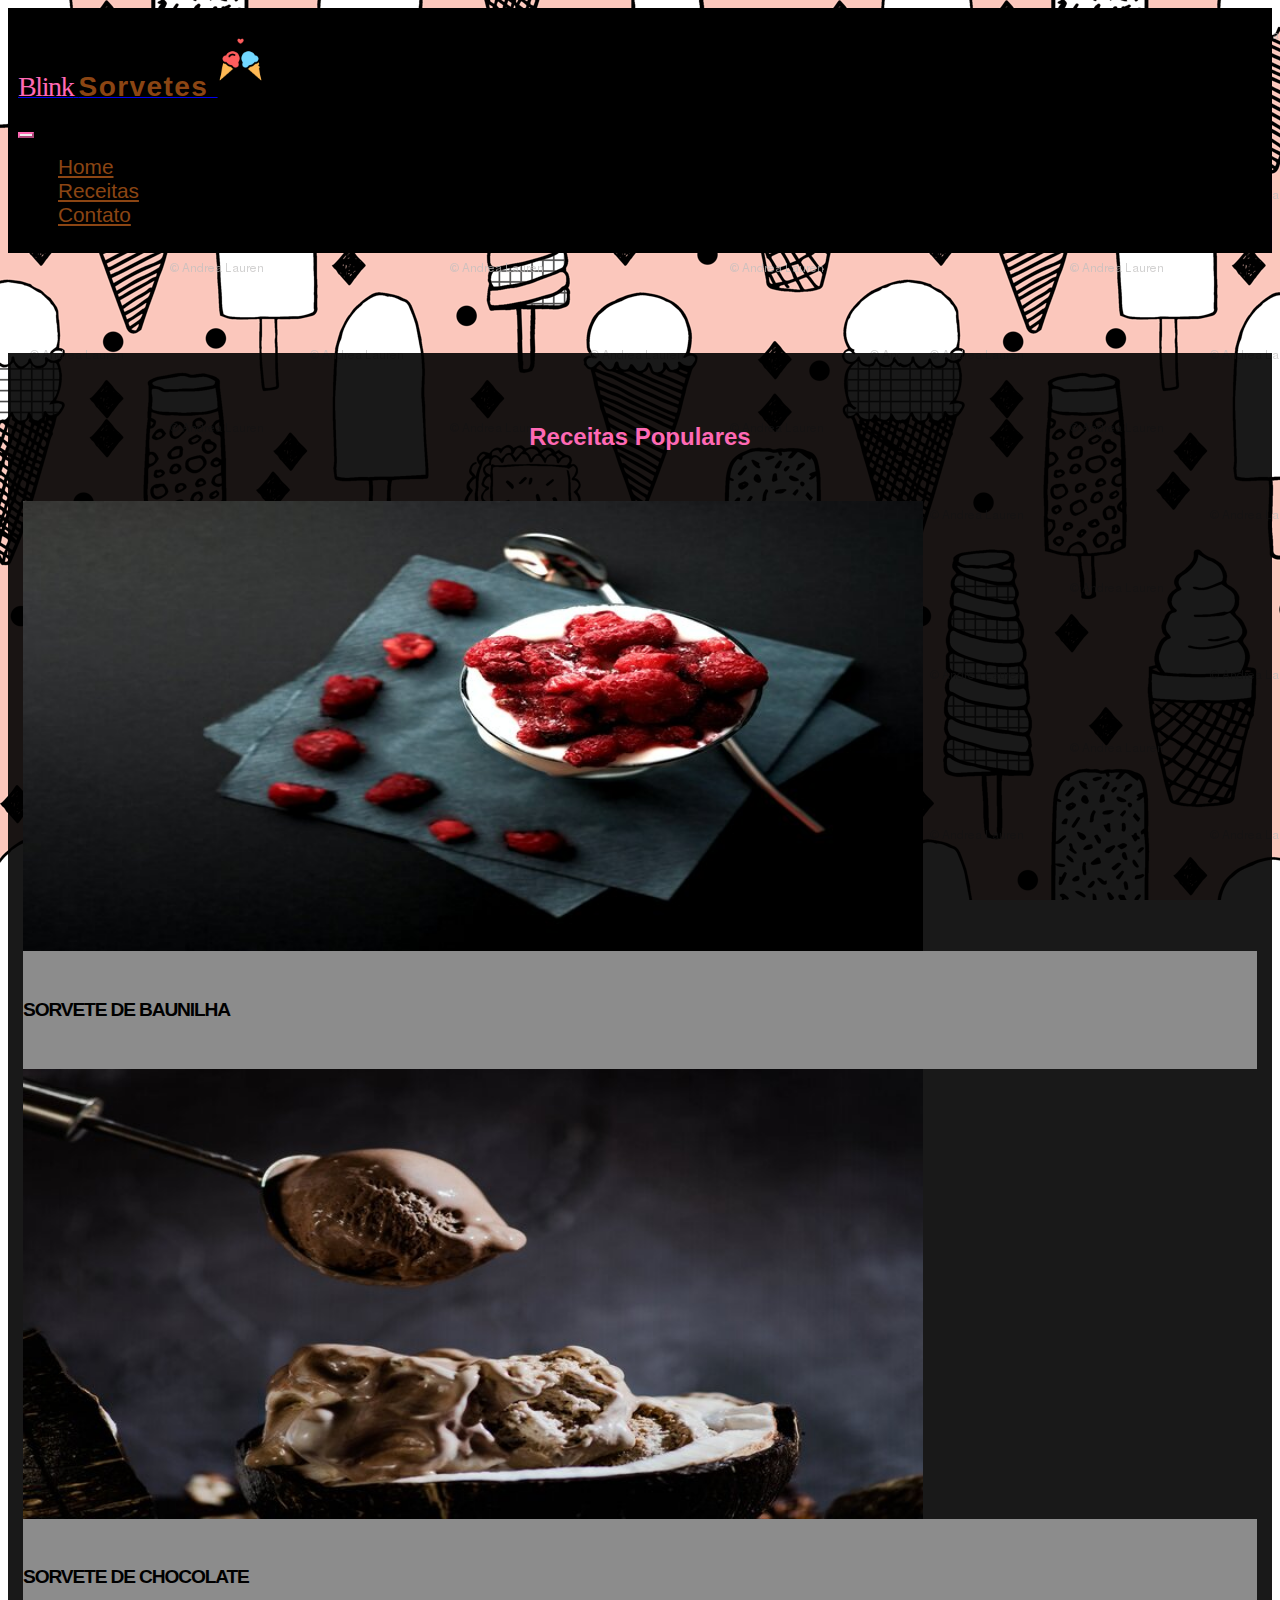
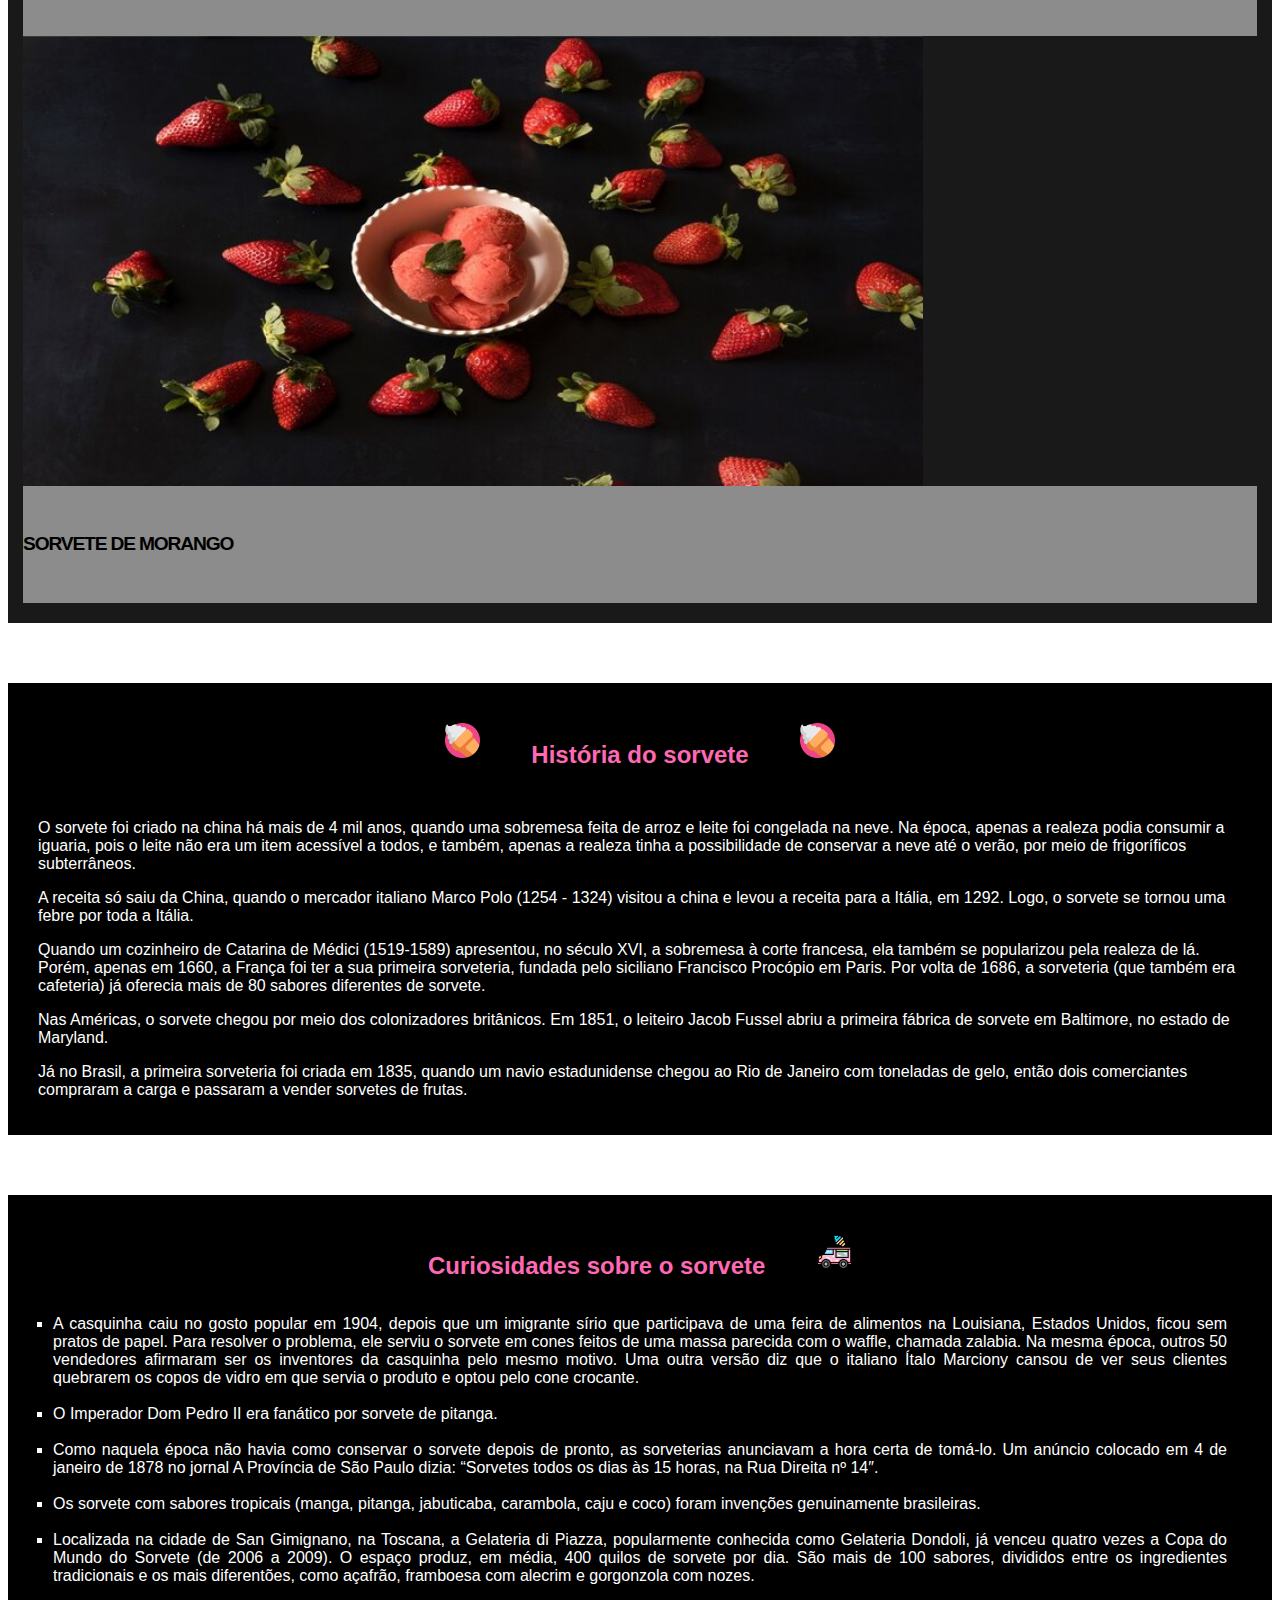
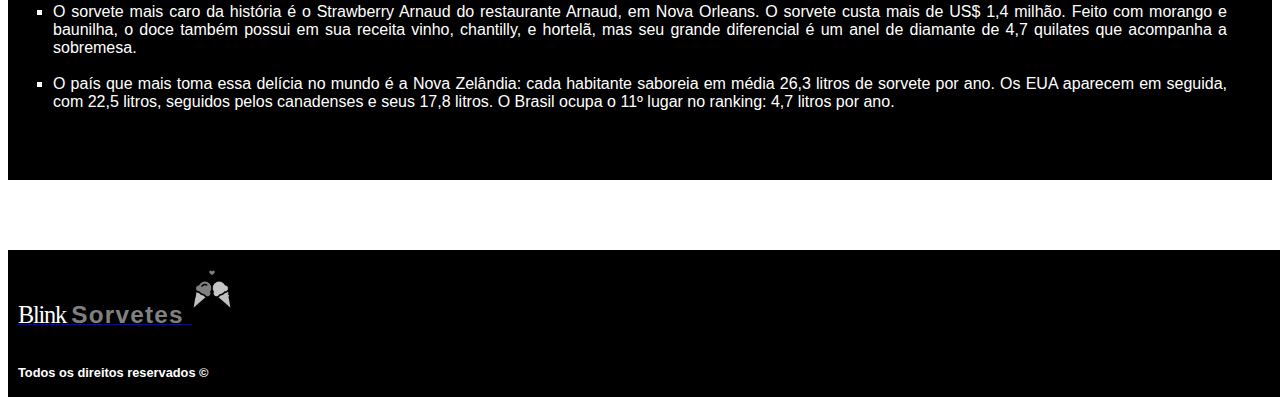
<file: index.html>
<!DOCTYPE html>
<html lang="pt-br">
  <head>
    <!-- Meta tags Obrigatórias -->
    <meta charset="utf-8">
    <meta name="viewport" content="width=device-width, initial-scale=1, shrink-to-fit=no">

    <!-- Bootstrap CSS -->
    <link rel="stylesheet" href="https://stackpath.bootstrapcdn.com/bootstrap/4.1.3/css/bootstrap.min.css" integrity="sha384-MCw98/SFnGE8fJT3GXwEOngsV7Zt27NXFoaoApmYm81iuXoPkFOJwJ8ERdknLPMO" crossorigin="anonymous">

    <!-- Font Awesome -->
    <link rel="stylesheet" href="https://use.fontawesome.com/releases/v5.3.1/css/all.css" integrity="sha384-mzrmE5qonljUremFsqc01SB46JvROS7bZs3IO2EmfFsd15uHvIt+Y8vEf7N7fWAU" crossorigin="anonymous">

    <!-- HTML5Shiv -->
    <!--[if lt IE 9]>
      <script src="https://oss.maxcdn.com/html5shiv/3.7.2/html5shiv.min.js"></script>
    <![endif]-->

    <!-- Estilo customizado -->
    <link rel="stylesheet" type="text/css" href="css/estilo.css">
    <link rel="icon" href="imagens/favicon.png">

    <title>Blink Sorvetes</title>
  </head>
  <body>

    <header> <!-- Início do Cabeçalho -->

      <nav class = "navbar navbar-expand-md  fixed-top navbar-cor" > <!-- Início da Barra de Navegação -->

        <div class = "container">


            <a href="index.html" class="navbar-brand link-logo">
              
                <h3><span class="titulo-1">Blink</span> <span class="titulo-2">Sorvetes <img src="imagens/icon.png" width="45"></span></h3> 

            </a>


            <button class="navbar-toggler" data-toggle = "collapse" data-target = "#nav-main">
              <i class="fas fa-bars hamb"></i>
            </button>

            <div class="collapse navbar-collapse" id="nav-main">

              <ul class="navbar-nav ml-auto">

                <li class="nav-item"><a href="index.html" class="nav-link">Home</a></li>
                <li class="nav-item"><a href="receitas.html" class="nav-link">Receitas</a></li>
                <li class="nav-item"><a href="contato.html" class="nav-link">Contato</a></li>


              </ul>


          </div>

        </div>

      </nav>

    </header> <!-- Fim do Cabeçalho -->



    <section  class="d-flex"> <!-- início da sessão banner -->

      <div class="container align-self-center">

        <div class = "row">

          <div class="col-md-12 info d-none d-md-block">

            <h2 class="titulo-banner display-3"> Receitas Populares </h2>

            <div id="carrossel-banner" class="carousel slide" data-ride = "carousel"> <!-- Carrossel -->


              <div class="carousel-inner"> <!-- inner -->

                <div class="carousel-item active">  
                  <img class="img-fluid foto-banner ml-auto mr-auto" src="imagens/vanilla_icecream-banner.jpg" width="900x300" > 
                  <div class="carousel-caption">
                    <div style="background: rgba(255,255,255,0.5);">
                      <a href="sorvete-baunilha.html" rel="" class="sorvete-tipo"> <h4>Sorvete de baunilha</h4> </a>
                    </div> 
                </div>
              </div>

                <div class="carousel-item">  
                   <img class="img-fluid foto-banner ml-auto mr-auto" src="imagens/chocolate_icecream-banner.jpg" width="900x300" > 
                  <div class="carousel-caption">
                    <div style="background: rgba(255,255,255,0.5);">
                      <a href="sorvete-chocolate.html" class="sorvete-tipo"> <h4>Sorvete de chocolate</h4> </a>
                    </div>
                  </div>
              </div>

                <div class="carousel-item">  
                   <img class="img-fluid foto-banner ml-auto mr-auto" src="imagens/strawberry_icecream-banner.jpg" width="900x300" > 
                  <div class="carousel-caption">
                    <div style="background: rgba(255,255,255,0.5);">
                      <a href="sorvete-morango.html" class="sorvete-tipo"> <h4>Sorvete de morango</h4> </a>
                    </div>
                </div>

              </div> <!-- Inner -->

              <a class="carousel-control-prev" data-slide="prev" href="#carrossel-banner">
               <i class="fas fa-arrow-circle-left icone-carrossel"></i>
              </a>

              <a class="carousel-control-next" data-slide="next" href="#carrossel-banner">
                <i class="fas fa-arrow-circle-right icone-carrossel"></i>
              </a>

              </div> <!-- Carrossel -->

            </div>
           
          </div>

        </div>

    </section> <!-- Fim da sessão Banner -->

    <section class ="d-flex"> <!--Início sessão História -->

      <div class="container align-self-center">

        <div class ="row">

          <div class="col-md-12 historia">

              <h2 class="display-4"><span> <img class="img-fluid icone-historia-1 d-none d-md-inline" width="35" src="imagens/icon-historia.png">
                 História do sorvete 
                <img class="img-fluid icone-historia-2 " width="35" src="imagens/icon-historia.png"></span></h2>

              <div class="paragrafo-historia">
              <p>O sorvete foi criado na china há mais de 4 mil anos, quando uma sobremesa feita de arroz e leite foi congelada na neve.
                Na época, apenas a realeza podia consumir a iguaria, pois o leite não era um  item acessível a todos, e também, apenas a realeza tinha a possibilidade de conservar a neve até o verão, por meio de frigoríficos subterrâneos.</p>
                <p>A receita só saiu da China, quando o mercador italiano Marco Polo (1254 - 1324) visitou a china e levou a receita para a Itália, em 1292. Logo, o sorvete se tornou uma febre por toda a Itália. </p>
                <p>Quando um cozinheiro de Catarina de Médici (1519-1589) apresentou, no século XVI, a sobremesa à corte francesa, ela também se popularizou pela realeza de lá.
                Porém, apenas em 1660, a França foi ter a sua primeira sorveteria, fundada pelo siciliano Francisco Procópio em Paris. Por volta de 1686, a sorveteria (que também era cafeteria) já oferecia mais de 80 sabores diferentes de sorvete. </p>
                <p>Nas Américas, o sorvete chegou por meio dos colonizadores britânicos. Em 1851, o leiteiro Jacob Fussel abriu a primeira fábrica de sorvete em Baltimore, no estado de Maryland. </p>
                <p>Já no Brasil, a primeira sorveteria foi criada em 1835, quando um navio estadunidense chegou ao Rio de Janeiro com toneladas de gelo, então dois comerciantes compraram a carga e passaram a vender sorvetes de frutas.</p>
              </div>

          </div>

        </div>

      </div>

    </section> <!-- Fim da Sessão História -->

    <section class="d-flex"> <!-- Início da sessão Curiosidades -->

      <div class="container">

        <div class="row">
          <div class="col-md-12 curiosidades">

            <h2 class="display-4"><span> 
              Curiosidades sobre o sorvete <img class="img-fluid icone-curiosidades-2" width="35" src="imagens/icon-curiosidades.png">
              </span></h2>

            <ul class="list-unstyled lista-curiosidades">
              <li> A casquinha caiu no gosto popular em 1904, depois que um imigrante sírio que participava de uma feira de alimentos na Louisiana, Estados Unidos, ficou sem pratos de papel. Para resolver o problema, ele serviu o sorvete em cones feitos de uma massa parecida com o waffle, chamada zalabia. Na mesma época, outros 50 vendedores afirmaram ser os inventores da casquinha pelo mesmo motivo. Uma outra versão diz que o italiano Ítalo Marciony cansou de ver seus clientes quebrarem os copos de vidro em que servia o produto e optou pelo cone crocante.</li> <br>

              <li> O Imperador Dom Pedro II era fanático por sorvete de pitanga. </li> <br>

              <li> Como naquela época não havia como conservar o sorvete depois de pronto, as sorveterias anunciavam a hora certa de tomá-lo. Um anúncio colocado em 4 de janeiro de 1878 no jornal A Província de São Paulo dizia: “Sorvetes todos os dias às 15 horas, na Rua Direita nº 14″. </li> <br>

              <li> Os sorvete com sabores tropicais (manga, pitanga, jabuticaba, carambola, caju e coco) foram invenções genuinamente brasileiras.</li> <br>

              <li> Localizada na cidade de San Gimignano, na Toscana, a Gelateria di Piazza, popularmente conhecida como Gelateria Dondoli, já venceu quatro vezes a Copa do Mundo do Sorvete (de 2006 a 2009). O espaço produz, em média, 400 quilos de sorvete por dia. São mais de 100 sabores, divididos entre os ingredientes tradicionais e os mais diferentões, como açafrão, framboesa com alecrim e gorgonzola com nozes. </li><br>

              <li> O sorvete mais caro da história é o Strawberry Arnaud do restaurante Arnaud, em Nova Orleans. O sorvete custa mais de US$ 1,4 milhão. Feito com morango e baunilha, o doce também possui em sua receita vinho, chantilly, e hortelã, mas seu grande diferencial é um anel de diamante de 4,7 quilates que acompanha a sobremesa.</li> <br>

              <li> O país que mais toma essa delícia no mundo é a Nova Zelândia: cada habitante saboreia em média 26,3 litros de sorvete por ano. Os EUA aparecem em seguida, com 22,5 litros, seguidos pelos canadenses e seus 17,8 litros. O Brasil ocupa o 11º lugar no ranking: 4,7 litros por ano.</li> <br>

            </ul>

          </div>

        </div>

      </div>

    </section> <!-- Fim da sessão Curiosidades -->
 
    <footer> <!-- Início da sessão Rodapé -->

      <div class="container">

        <div class="row">

          <div class="col-md-12">

              <h3><a href="index.html" class="navbar-brand mt-4">
                <span class="titulo-rodape-1">Blink</span> <span class="titulo-rodape-2">Sorvetes <img class="icone-rodape" src="imagens/icon.png" width="40"> </span>
              </a></h3>


             <h4 class="copyright"> Todos os direitos reservados &copy</h4>



              <ul>

                <li> <a href=""> <i class="fab fa-facebook-square fa-3x"> </i> </a> </li>

                <li> <a href=""> <i class="fab fa-instagram fa-3x"></i> </a> </li>

                <li> <a href=""> <i class="fab fa-twitter fa-3x"></i> </a> </li>

              </ul>



          </div>

        </div>

      </div>

    </footer> <!-- Fim da sessão Rodapé -->
    
    
    

    <!-- JavaScript (Opcional) -->
    <!-- jQuery primeiro, depois Popper.js, depois Bootstrap JS -->
    <script src="https://code.jquery.com/jquery-3.3.1.slim.min.js" integrity="sha384-q8i/X+965DzO0rT7abK41JStQIAqVgRVzpbzo5smXKp4YfRvH+8abtTE1Pi6jizo" crossorigin="anonymous"></script>
    <script src="https://cdnjs.cloudflare.com/ajax/libs/popper.js/1.14.3/umd/popper.min.js" integrity="sha384-ZMP7rVo3mIykV+2+9J3UJ46jBk0WLaUAdn689aCwoqbBJiSnjAK/l8WvCWPIPm49" crossorigin="anonymous"></script>
    <script src="https://stackpath.bootstrapcdn.com/bootstrap/4.1.3/js/bootstrap.min.js" integrity="sha384-ChfqqxuZUCnJSK3+MXmPNIyE6ZbWh2IMqE241rYiqJxyMiZ6OW/JmZQ5stwEULTy" crossorigin="anonymous"></script>
  </body>
</html>
</file>
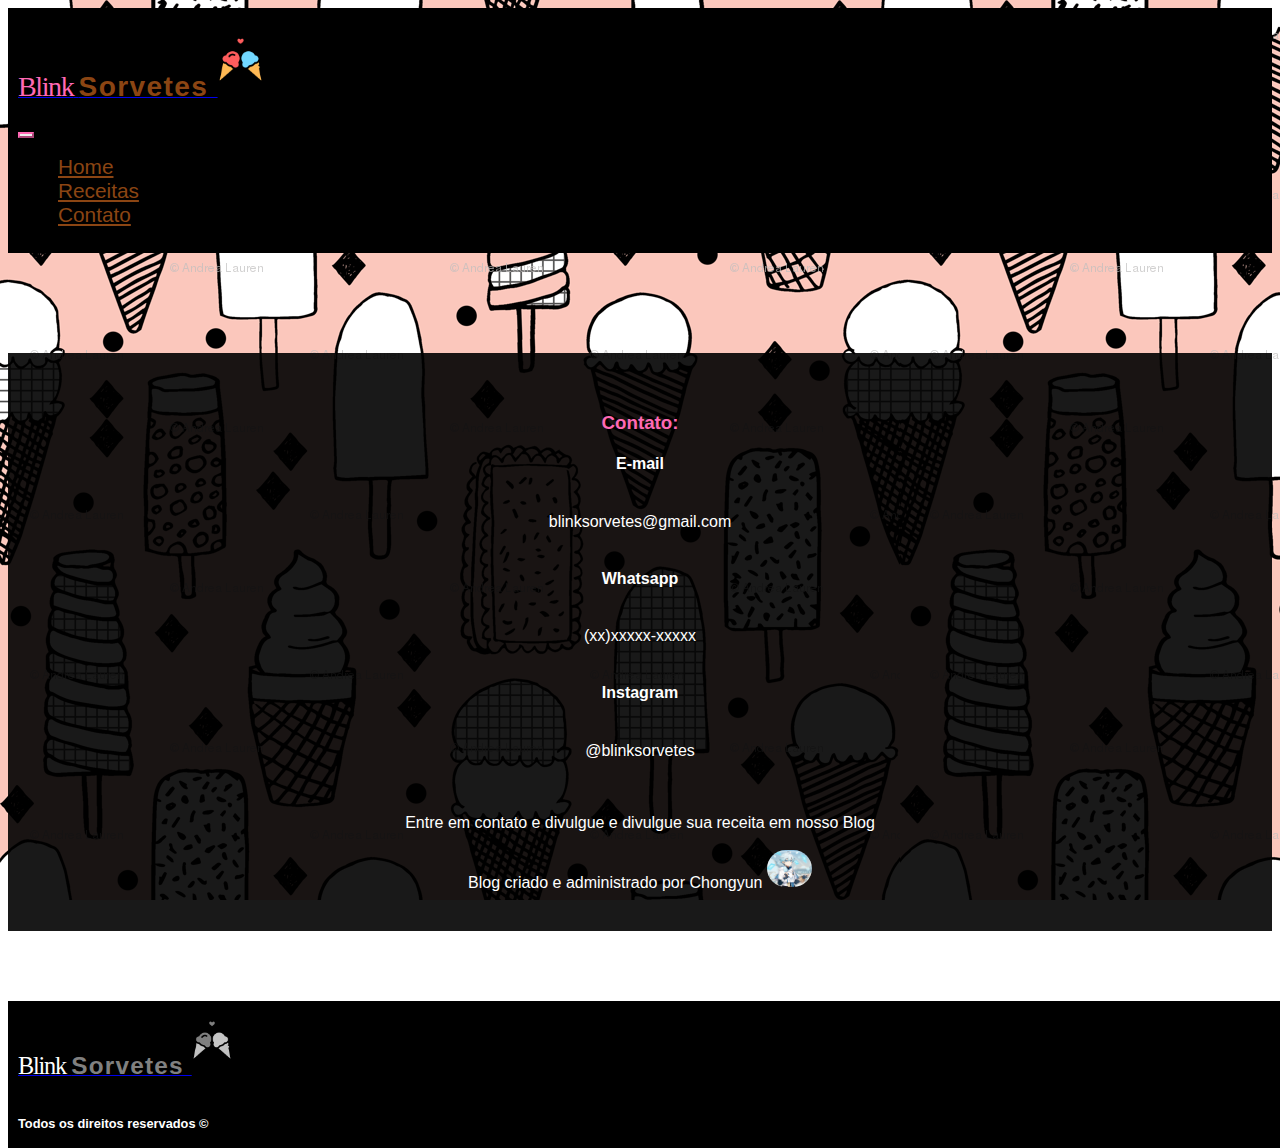
<file: contato.html>
<!DOCTYPE html>
<html lang="pt-br">
  <head>
    <!-- Meta tags Obrigatórias -->
    <meta charset="utf-8">
    <meta name="viewport" content="width=device-width, initial-scale=1, shrink-to-fit=no">

    <!-- Bootstrap CSS -->
    <link rel="stylesheet" href="https://stackpath.bootstrapcdn.com/bootstrap/4.1.3/css/bootstrap.min.css" integrity="sha384-MCw98/SFnGE8fJT3GXwEOngsV7Zt27NXFoaoApmYm81iuXoPkFOJwJ8ERdknLPMO" crossorigin="anonymous">

    <!-- Font Awesome -->
    <link rel="stylesheet" href="https://use.fontawesome.com/releases/v5.3.1/css/all.css" integrity="sha384-mzrmE5qonljUremFsqc01SB46JvROS7bZs3IO2EmfFsd15uHvIt+Y8vEf7N7fWAU" crossorigin="anonymous">

    <!-- HTML5Shiv -->
    <!--[if lt IE 9]>
      <script src="https://oss.maxcdn.com/html5shiv/3.7.2/html5shiv.min.js"></script>
    <![endif]-->

    <!-- Estilo customizado -->
    <link rel="stylesheet" type="text/css" href="css/estilo.css">
    <link rel="icon" href="imagens/favicon.png">

    <title>Blink Sorvetes - Contato</title>
  </head>
  <body>

    <header> <!-- Início do Cabeçalho -->

      <nav class = "navbar navbar-expand-md  fixed-top navbar-cor" > <!-- Início da Barra de Navegação -->

        <div class = "container">


            <a href="index.html" class="navbar-brand link-logo">
              
                <h3><span class="titulo-1">Blink</span> <span class="titulo-2">Sorvetes <img src="imagens/icon.png" width="45"></span></h3> 

            </a>


            <button class="navbar-toggler" data-toggle = "collapse" data-target = "#nav-main">
              <i class="fas fa-bars hamb"></i>
            </button>

            <div class="collapse navbar-collapse" id="nav-main">

              <ul class="navbar-nav ml-auto">

                <li class="nav-item"><a href="index.html" class="nav-link">Home</a></li>
                <li class="nav-item"><a href="receitas.html" class="nav-link">Receitas</a></li>
                <li class="nav-item"><a href="contato.html" class="nav-link">Contato</a></li>


              </ul>


          </div>

        </div>

      </nav>

    </header> <!-- Fim do Cabeçalho -->

    <section>

      <div class="container align-self-center">

        <div class="row">

        <div class= "col-md-12 contato">

        <h3 class="display-4">Contato:</h4> 

        <h4 class="display-5">E-mail <i class="far fa-envelope-open mail-icon"></i></h4> <br>
        <span> blinksorvetes@gmail.com </span><br><br>

        <h4 class="display-5">Whatsapp <i class="fab fa-whatsapp wpp-icon"></i></h4> <br>
        <span> (xx)xxxxx-xxxxx</span> <br><br>

        <h4 class="display-5">Instagram <i class="fab fa-instagram ig-icon"></i></h4> <br>
        <span> @blinksorvetes </span><br><br><br><br>

        <span>Entre em contato e divulgue e divulgue sua receita em nosso Blog</span><br><br>
        <span>Blog criado e administrado por Chongyun <a href="https://genshin-impact.fandom.com/wiki/Chongyun" target="_blank"><img class="proprietaria" src="imagens/proprietario.jpg" width="45"></a></span> 

      </div>

    </section>

    <footer> <!-- Início da sessão Rodapé -->

      <div class="container">

        <div class="row">

          <div class="col-md-12">

              <h3><a href="index.html" class="navbar-brand">
                <span class="titulo-rodape-1">Blink</span> <span class="titulo-rodape-2">Sorvetes <img class="icone-rodape" src="imagens/icon.png" width="40"> </span>
              </a></h3>


             <h4 class="copyright"> Todos os direitos reservados &copy</h4>



              <ul>

                <li> <a href=""> <i class="fab fa-facebook-square fa-3x"> </i> </a> </li>

                <li> <a href=""> <i class="fab fa-instagram fa-3x"></i> </a> </li>

                <li> <a href=""> <i class="fab fa-twitter fa-3x"></i> </a> </li>

              </ul>



          </div>

        </div>

      </div>

    </footer> <!-- Fim da sessão Rodapé -->
    
    
    

    <!-- JavaScript (Opcional) -->
    <!-- jQuery primeiro, depois Popper.js, depois Bootstrap JS -->
    <script src="https://code.jquery.com/jquery-3.3.1.slim.min.js" integrity="sha384-q8i/X+965DzO0rT7abK41JStQIAqVgRVzpbzo5smXKp4YfRvH+8abtTE1Pi6jizo" crossorigin="anonymous"></script>
    <script src="https://cdnjs.cloudflare.com/ajax/libs/popper.js/1.14.3/umd/popper.min.js" integrity="sha384-ZMP7rVo3mIykV+2+9J3UJ46jBk0WLaUAdn689aCwoqbBJiSnjAK/l8WvCWPIPm49" crossorigin="anonymous"></script>
    <script src="https://stackpath.bootstrapcdn.com/bootstrap/4.1.3/js/bootstrap.min.js" integrity="sha384-ChfqqxuZUCnJSK3+MXmPNIyE6ZbWh2IMqE241rYiqJxyMiZ6OW/JmZQ5stwEULTy" crossorigin="anonymous"></script>
  </body>
</html>
</file>
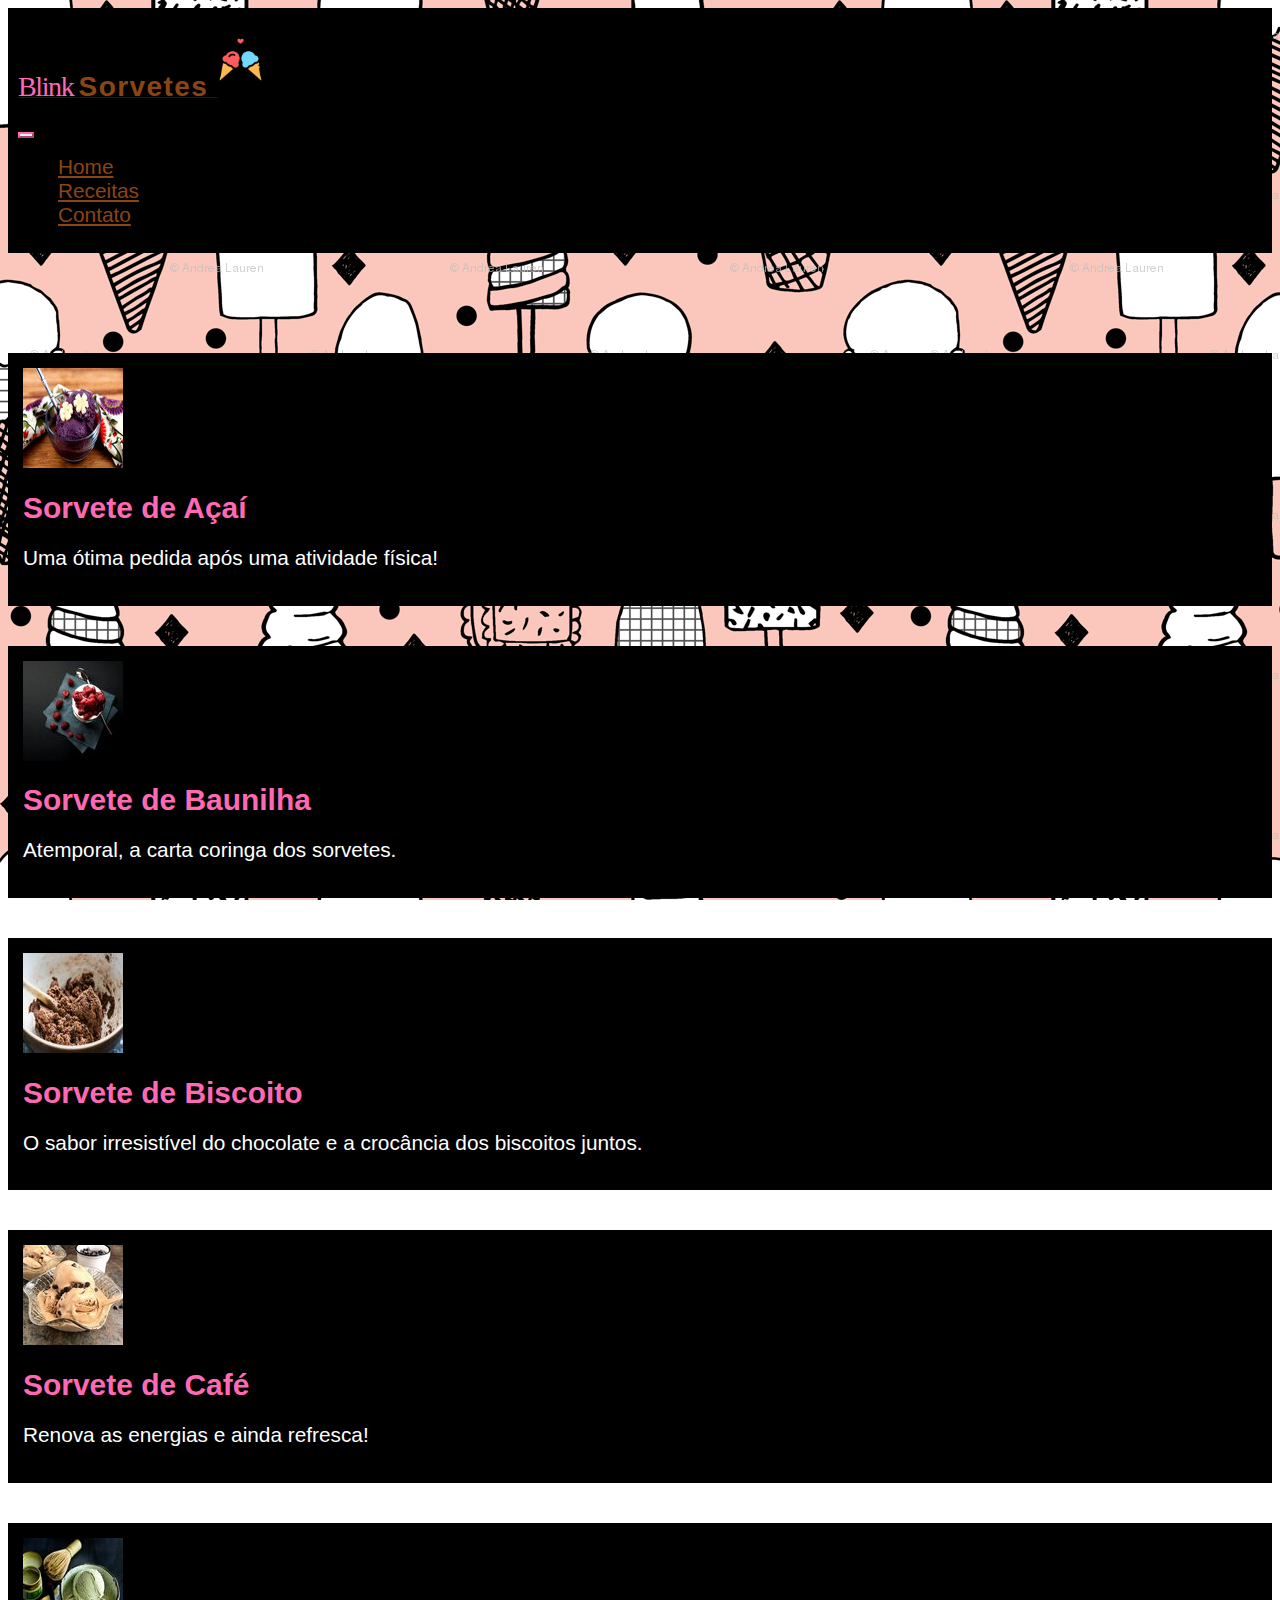
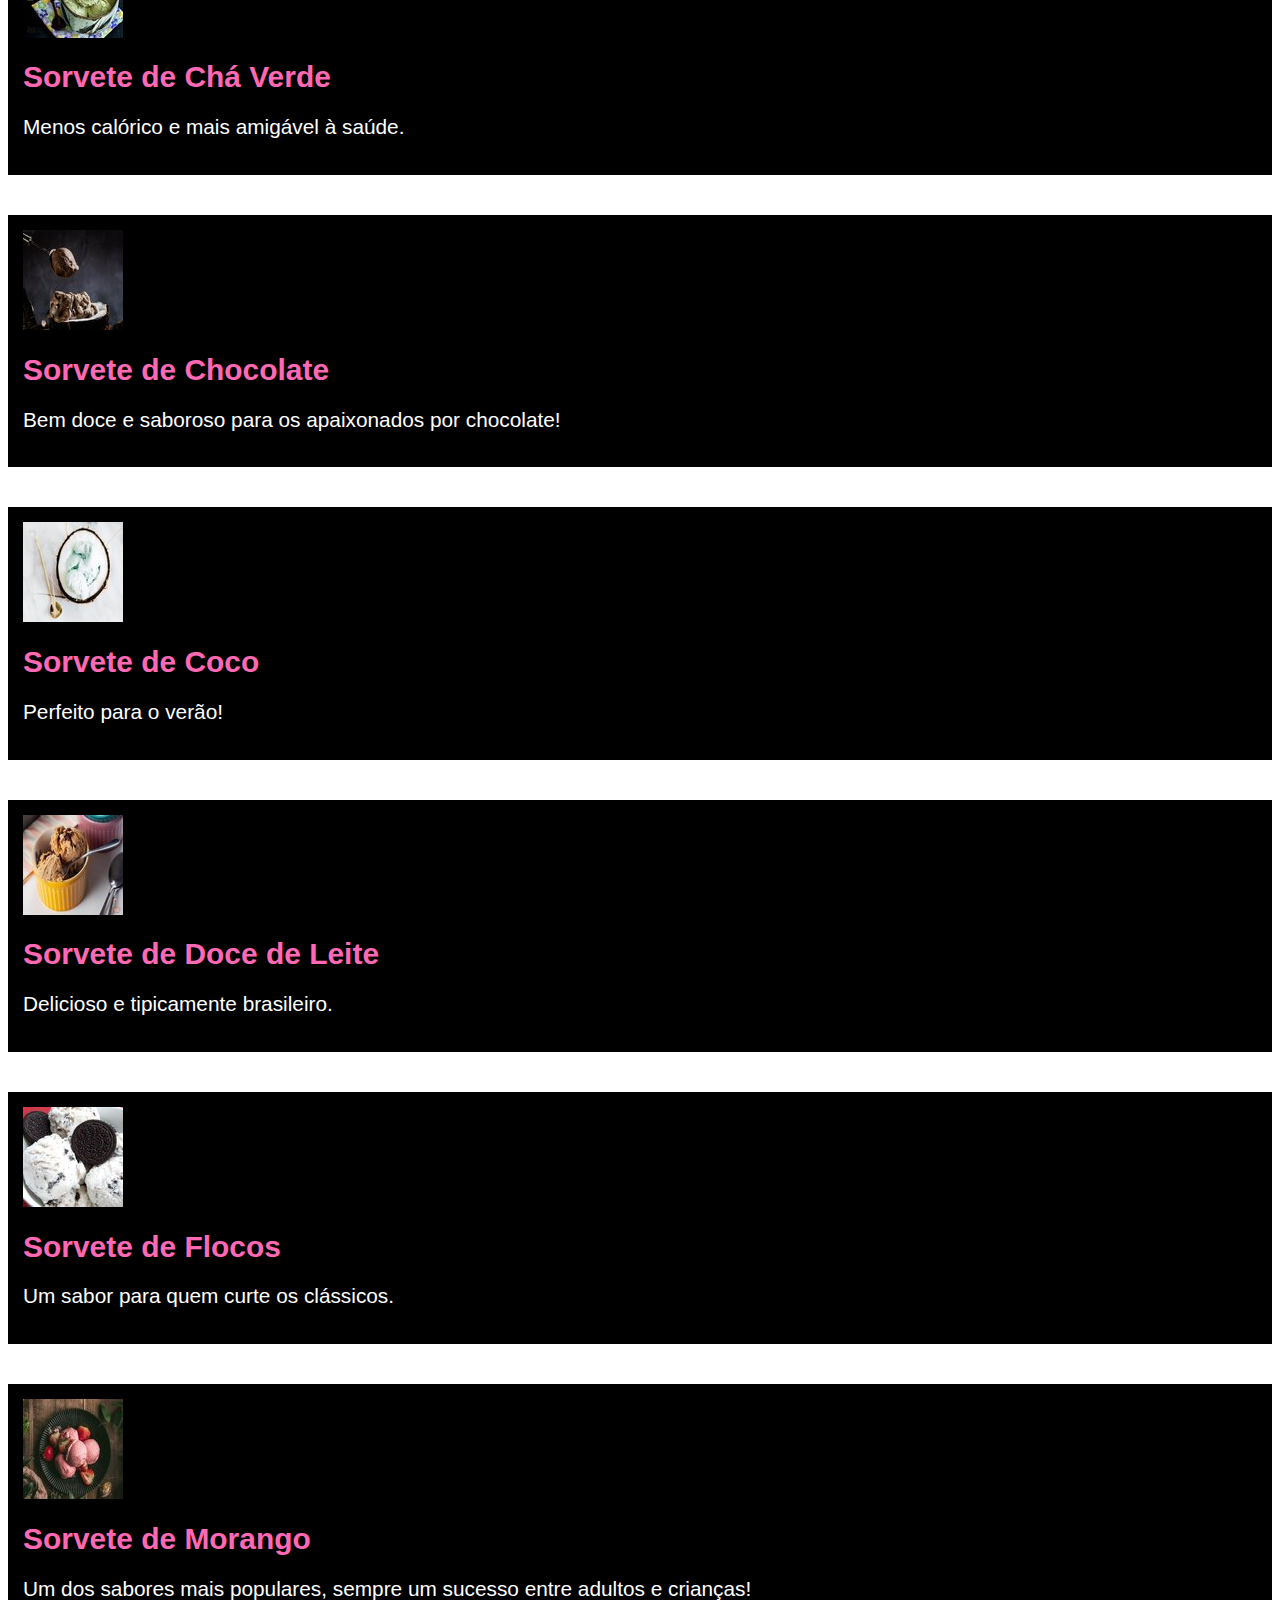
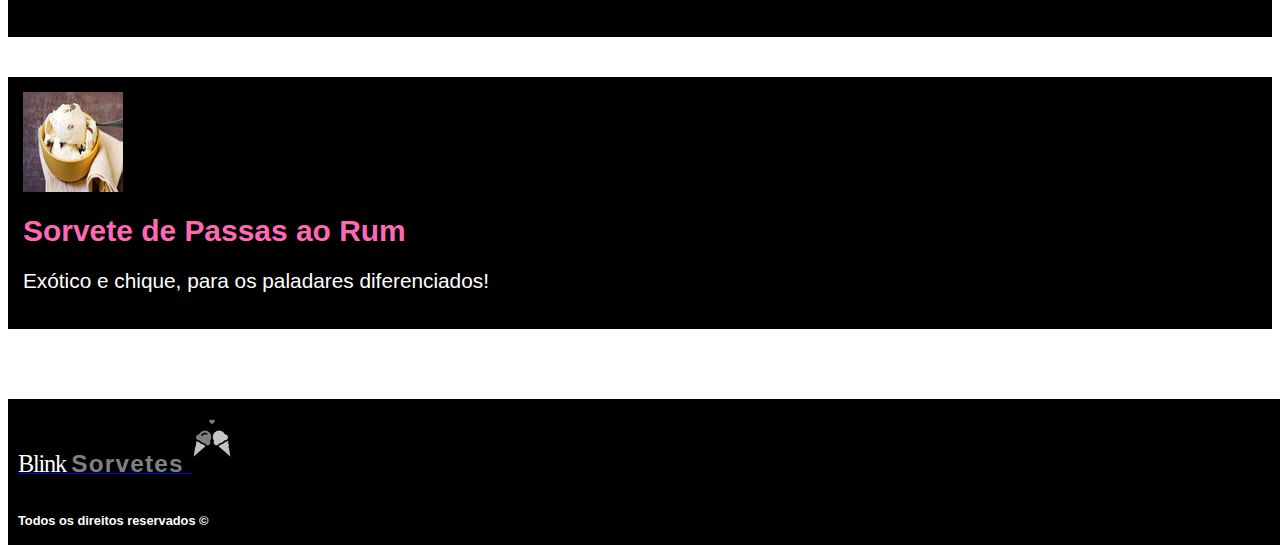
<file: receitas.html>
<!DOCTYPE html>
<html lang="pt-br">
  <head>
    <!-- Meta tags Obrigatórias -->
    <meta charset="utf-8">
    <meta name="viewport" content="width=device-width, initial-scale=1, shrink-to-fit=no">

    <!-- Bootstrap CSS -->
    <link rel="stylesheet" href="https://stackpath.bootstrapcdn.com/bootstrap/4.1.3/css/bootstrap.min.css" integrity="sha384-MCw98/SFnGE8fJT3GXwEOngsV7Zt27NXFoaoApmYm81iuXoPkFOJwJ8ERdknLPMO" crossorigin="anonymous">

    <!-- Font Awesome -->
    <link rel="stylesheet" href="https://use.fontawesome.com/releases/v5.3.1/css/all.css" integrity="sha384-mzrmE5qonljUremFsqc01SB46JvROS7bZs3IO2EmfFsd15uHvIt+Y8vEf7N7fWAU" crossorigin="anonymous">

    <!-- HTML5Shiv -->
    <!--[if lt IE 9]>
      <script src="https://oss.maxcdn.com/html5shiv/3.7.2/html5shiv.min.js"></script>
    <![endif]-->

    <!-- Estilo customizado -->
    <link rel="stylesheet" type="text/css" href="css/estilo.css">
    <link rel="icon" href="imagens/favicon.png">

    <title>Blink Sorvetes - Receitas</title>
  </head>
  <body>

    <header> <!-- Início do Cabeçalho -->

      <nav class = "navbar navbar-expand-md  fixed-top navbar-cor" > <!-- Início da Barra de Navegação -->

        <div class = "container">


            <a href="index.html" class="navbar-brand link-logo">
              
                <h3><span class="titulo-1">Blink</span> <span class="titulo-2">Sorvetes <img src="imagens/icon.png" width="45"></span></h3> 

            </a>


            <button class="navbar-toggler" data-toggle = "collapse" data-target = "#nav-main">
              <i class="fas fa-bars hamb"></i>
            </button>

            <div class="collapse navbar-collapse" id="nav-main">

              <ul class="navbar-nav ml-auto">

                <li class="nav-item"><a href="index.html" class="nav-link">Home</a></li>
                <li class="nav-item"><a href="receitas.html" class="nav-link">Receitas</a></li>
                <li class="nav-item"><a href="contato.html" class="nav-link">Contato</a></li>


              </ul>


          </div>

        </div>

      </nav>

    </header> <!-- Fim do Cabeçalho -->



    <section class="d-flex"> <!-- Início da sessão seleção-receitas -->

      <div class="container align-self-center">

        <div class="row">

          <div class="col-md-12 cartoes-receitas">

          <div class="media jumbo">

            <img class = "mr-3" src="imagens/açai-jumbo.jpg">
            <div class="media-body">

              <h3><a href="sorvete-acai.html">Sorvete de Açaí</a></h3>
              <p>
                Uma ótima pedida após uma atividade física!
              </p>
            </div>

          </div>

          <div class="media jumbo">

            <img class = "mr-3" src="imagens/vanilla-jumbo.jpg">
            <div class="media-body">

              <h3><a href="sorvete-baunilha.html">Sorvete de Baunilha</a></h3>
              <p>
                Atemporal, a carta coringa dos sorvetes.
              </p>
            </div>

          </div>

          <div class="media jumbo">

            <img class = "mr-3" src="imagens/biscoito-jumbo.jpg">
            <div class="media-body">

              <h3><a href="sorvete-biscoito.html">Sorvete de Biscoito</a></h3>
              <p>
                O sabor irresistível do chocolate e a crocância dos biscoitos juntos.
              </p>
            </div>

          </div>

          <div class="media jumbo">

            <img class = "mr-3" src="imagens/coffee-jumbo.jpg">
            <div class="media-body">

              <h3><a href="sorvete-cafe.html">Sorvete de Café</a></h3>
              <p>
                Renova as energias e ainda refresca!
              </p>
            </div>

          </div>

          <div class="media jumbo">

            <img class = "mr-3" src="imagens/greentea-jumbo.jpg">
            <div class="media-body">

              <h3><a href="sorvete-cha_verde.html">Sorvete de Chá Verde</a></h3>
              <p>
                Menos calórico e mais amigável à saúde.
              </p>
            </div>

          </div>

          <div class="media jumbo">

            <img class = "mr-3" src="imagens/chocolate-jumbo.jpg">
            <div class="media-body">

              <h3><a href="sorvete-chocolate.html">Sorvete de Chocolate</a></h3>
              <p>
                Bem doce e saboroso para os apaixonados por chocolate!
              </p>
            </div>

          </div>

          

          <div class="media jumbo">

            <img class = "mr-3" src="imagens/coconut-jumbo.jpg">
            <div class="media-body">

              <h3><a href="sorvete-coco.html">Sorvete de Coco</a></h3>
              <p>
                Perfeito para o verão!
              </p>
            </div>

          </div>

          <div class="media jumbo">

            <img class = "mr-3" src="imagens/docedeleite-jumbo.jpg">
            <div class="media-body">

              <h3><a href="sorvete-docedeleite.html">Sorvete de Doce de Leite</a></h3>
              <p>
                Delicioso e tipicamente brasileiro.
              </p>
            </div>

          </div>

          <div class="media jumbo">

            <img class = "mr-3" src="imagens/flocos-jumbo.jpg">
            <div class="media-body">

              <h3><a href="sorvete-flocos.html">Sorvete de Flocos</a></h3>
              <p>
                Um sabor para quem curte os clássicos.
              </p>
            </div>

          </div>

          

          <div class="media jumbo">

            <img class = "mr-3" src="imagens/strawberry-jumbo.jpg">
            <div class="media-body">

              <h3><a href="sorvete-morango.html">Sorvete de Morango</a></h3>
              <p>
                Um dos sabores mais populares, sempre um sucesso entre adultos e crianças!
              </p>
            </div>

          </div>

          <div class="media jumbo">

            <img class = "mr-3" src="imagens/rum-jumbo.jpg">
            <div class="media-body">

              <h3><a href="sorvete-passas_ao_rum.html">Sorvete de Passas ao Rum</a></h3>
              <p>
                Exótico e chique, para os paladares diferenciados!
              </p>
            </div>

          </div>

        </div>

      </div>

    </section>
 
    <footer> <!-- Início da sessão Rodapé -->

      <div class="container">

        <div class="row">

          <div class="col-md-12">

              <h3><a href="index.html" class="navbar-brand">
                <span class="titulo-rodape-1">Blink</span> <span class="titulo-rodape-2">Sorvetes <img class="icone-rodape" src="imagens/icon.png" width="40"> </span>
              </a></h3>


             <h4 class="copyright"> Todos os direitos reservados &copy</h4>



              <ul>

                <li> <a href=""> <i class="fab fa-facebook-square fa-3x"> </i> </a> </li>

                <li> <a href=""> <i class="fab fa-instagram fa-3x"></i> </a> </li>

                <li> <a href=""> <i class="fab fa-twitter fa-3x"></i> </a> </li>

              </ul>



          </div>

        </div>

      </div>

    </footer> <!-- Fim da sessão Rodapé -->
    
    
    

    <!-- JavaScript (Opcional) -->
    <!-- jQuery primeiro, depois Popper.js, depois Bootstrap JS -->
    <script src="https://code.jquery.com/jquery-3.3.1.slim.min.js" integrity="sha384-q8i/X+965DzO0rT7abK41JStQIAqVgRVzpbzo5smXKp4YfRvH+8abtTE1Pi6jizo" crossorigin="anonymous"></script>
    <script src="https://cdnjs.cloudflare.com/ajax/libs/popper.js/1.14.3/umd/popper.min.js" integrity="sha384-ZMP7rVo3mIykV+2+9J3UJ46jBk0WLaUAdn689aCwoqbBJiSnjAK/l8WvCWPIPm49" crossorigin="anonymous"></script>
    <script src="https://stackpath.bootstrapcdn.com/bootstrap/4.1.3/js/bootstrap.min.js" integrity="sha384-ChfqqxuZUCnJSK3+MXmPNIyE6ZbWh2IMqE241rYiqJxyMiZ6OW/JmZQ5stwEULTy" crossorigin="anonymous"></script>
  </body>
</html>
</file>
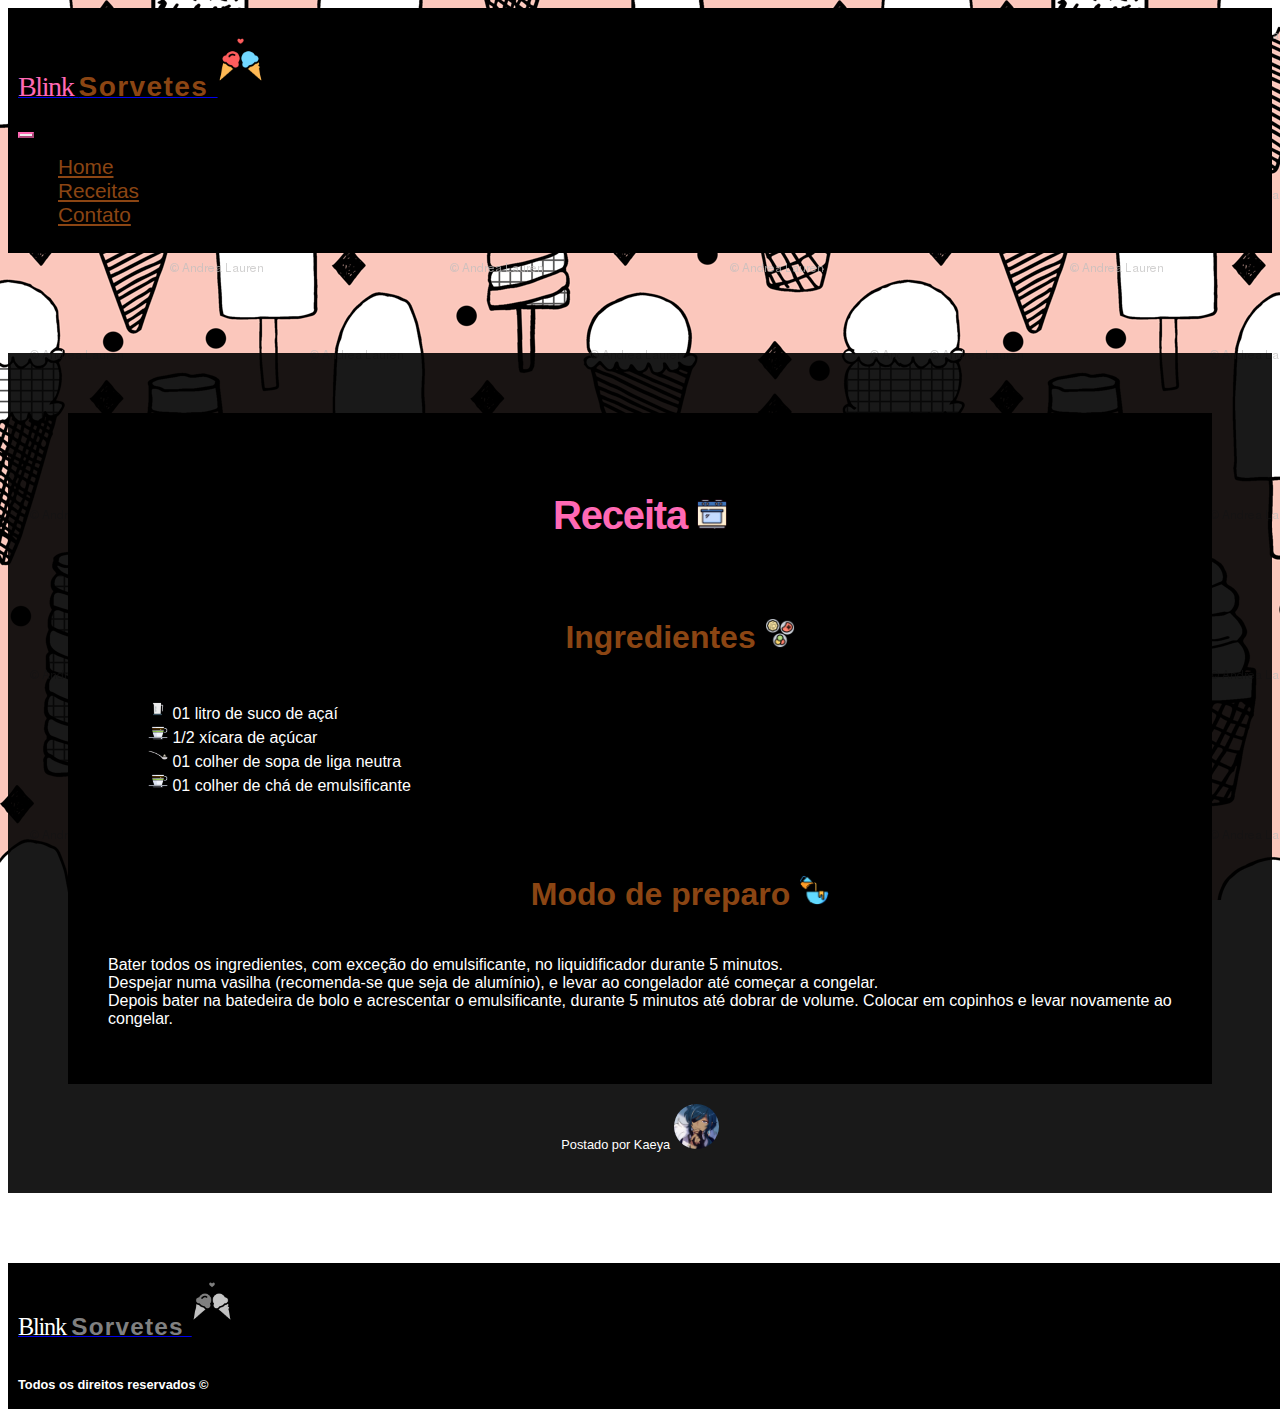
<file: sorvete-acai.html>
<!DOCTYPE html>
<html lang="pt-br">
  <head>
    <!-- Meta tags Obrigatórias -->
    <meta charset="utf-8">
    <meta name="viewport" content="width=device-width, initial-scale=1, shrink-to-fit=no">

    <!-- Bootstrap CSS -->
    <link rel="stylesheet" href="https://stackpath.bootstrapcdn.com/bootstrap/4.1.3/css/bootstrap.min.css" integrity="sha384-MCw98/SFnGE8fJT3GXwEOngsV7Zt27NXFoaoApmYm81iuXoPkFOJwJ8ERdknLPMO" crossorigin="anonymous">

    <!-- Font Awesome -->
    <link rel="stylesheet" href="https://use.fontawesome.com/releases/v5.3.1/css/all.css" integrity="sha384-mzrmE5qonljUremFsqc01SB46JvROS7bZs3IO2EmfFsd15uHvIt+Y8vEf7N7fWAU" crossorigin="anonymous">

    <!-- HTML5Shiv -->
    <!--[if lt IE 9]>
      <script src="https://oss.maxcdn.com/html5shiv/3.7.2/html5shiv.min.js"></script>
    <![endif]-->

    <!-- Estilo customizado -->
    <link rel="stylesheet" type="text/css" href="css/estilo.css">
    <link rel="icon" href="imagens/favicon.png">

    <title>Blink Sorvetes - Açaí</title>
  </head>
  <body>

    <header> <!-- Início do Cabeçalho -->

      <nav class = "navbar navbar-expand-md  fixed-top navbar-cor" > <!-- Início da Barra de Navegação -->

        <div class = "container">


            <a href="index.html" class="navbar-brand link-logo">
              
                <h3><span class="titulo-1">Blink</span> <span class="titulo-2">Sorvetes <img src="imagens/icon.png" width="45"></span></h3> 

            </a>


            <button class="navbar-toggler" data-toggle = "collapse" data-target = "#nav-main">
              <i class="fas fa-bars hamb"></i>
            </button>

            <div class="collapse navbar-collapse" id="nav-main">

              <ul class="navbar-nav ml-auto">

                <li class="nav-item"><a href="index.html" class="nav-link">Home</a></li>
                <li class="nav-item"><a href="receitas.html" class="nav-link">Receitas</a></li>
                <li class="nav-item"><a href="contato.html" class="nav-link">Contato</a></li>


              </ul>


          </div>

        </div>

      </nav>

    </header> <!-- Fim do Cabeçalho -->

    <section>


      <div class="container align-self-center">

        <div class="row recipes">



        

        <div class="col-md-6">

          <div class="row rec-tutorial">

            <h3 class="mb-4 ml-5"> Receita <img class="mb-2" src="imagens/oven-icon.png" width="30"></h3>

            <h4 class="mb-4 ml-5 ing-title">Ingredientes <img class="mb-2 d-none d-lg-inline"  src="imagens/ingredients-icon.png" width="30"></h4>

            <ul>

              <li><img  src="imagens/jug-icon.png" width="20"> 01 litro de suco de açaí</li>

              <li><img  src="imagens/cup-icon.png" width="20"> 1/2 xícara de açúcar</li>

              <li><img  src="imagens/spoon-icon.png" width="20"> 01 colher de sopa de liga neutra</li>

              <li><img  src="imagens/cup-icon.png" width="20"> 01 colher de chá de emulsificante</li>

            </ul>

            <h4 class="mb-4 prep-title">Modo de preparo <img class="mb-3 d-none d-lg-inline" src="imagens/prepare-icon.png" width="30"></h4>

            <p>
              Bater  todos os ingredientes, com exceção do emulsificante, no liquidificador durante 5 minutos. <br>
              Despejar numa vasilha (recomenda-se que seja de alumínio), e levar ao congelador até começar a congelar. <br>
              Depois bater na batedeira de bolo e acrescentar o emulsificante, durante 5 minutos até dobrar de volume. Colocar em copinhos e levar novamente ao congelar.
            </p>


          </div>

        </div>

        <div class="col-md-6 imagem-deco-acai d-none d-lg-inline"></div>

        <span class="ml-5 post">Postado por Kaeya <a href="https://genshin-impact.fandom.com/wiki/Kaeya" target="_blank"><img class="ml-3 usuario" src="imagens/usuario1.jpg" width="45"></span></span>

      </div>


    </div>
        
    </section>
 
    <footer> <!-- Início da sessão Rodapé -->

      <div class="container">

        <div class="row">

          <div class="col-md-12">

              <h3><a href="index.html" class="navbar-brand">
                <span class="titulo-rodape-1">Blink</span> <span class="titulo-rodape-2">Sorvetes <img class="icone-rodape" src="imagens/icon.png" width="40"> </span>
              </a></h3>


             <h4 class="copyright"> Todos os direitos reservados &copy</h4>



              <ul>

                <li> <a href=""> <i class="fab fa-facebook-square fa-3x"> </i> </a> </li>

                <li> <a href=""> <i class="fab fa-instagram fa-3x"></i> </a> </li>

                <li> <a href=""> <i class="fab fa-twitter fa-3x"></i> </a> </li>

              </ul>



          </div>

        </div>

      </div>

    </footer> <!-- Fim da sessão Rodapé -->
    
    
    

    <!-- JavaScript (Opcional) -->
    <!-- jQuery primeiro, depois Popper.js, depois Bootstrap JS -->
    <script src="https://code.jquery.com/jquery-3.3.1.slim.min.js" integrity="sha384-q8i/X+965DzO0rT7abK41JStQIAqVgRVzpbzo5smXKp4YfRvH+8abtTE1Pi6jizo" crossorigin="anonymous"></script>
    <script src="https://cdnjs.cloudflare.com/ajax/libs/popper.js/1.14.3/umd/popper.min.js" integrity="sha384-ZMP7rVo3mIykV+2+9J3UJ46jBk0WLaUAdn689aCwoqbBJiSnjAK/l8WvCWPIPm49" crossorigin="anonymous"></script>
    <script src="https://stackpath.bootstrapcdn.com/bootstrap/4.1.3/js/bootstrap.min.js" integrity="sha384-ChfqqxuZUCnJSK3+MXmPNIyE6ZbWh2IMqE241rYiqJxyMiZ6OW/JmZQ5stwEULTy" crossorigin="anonymous"></script>
  </body>
</html>
</file>
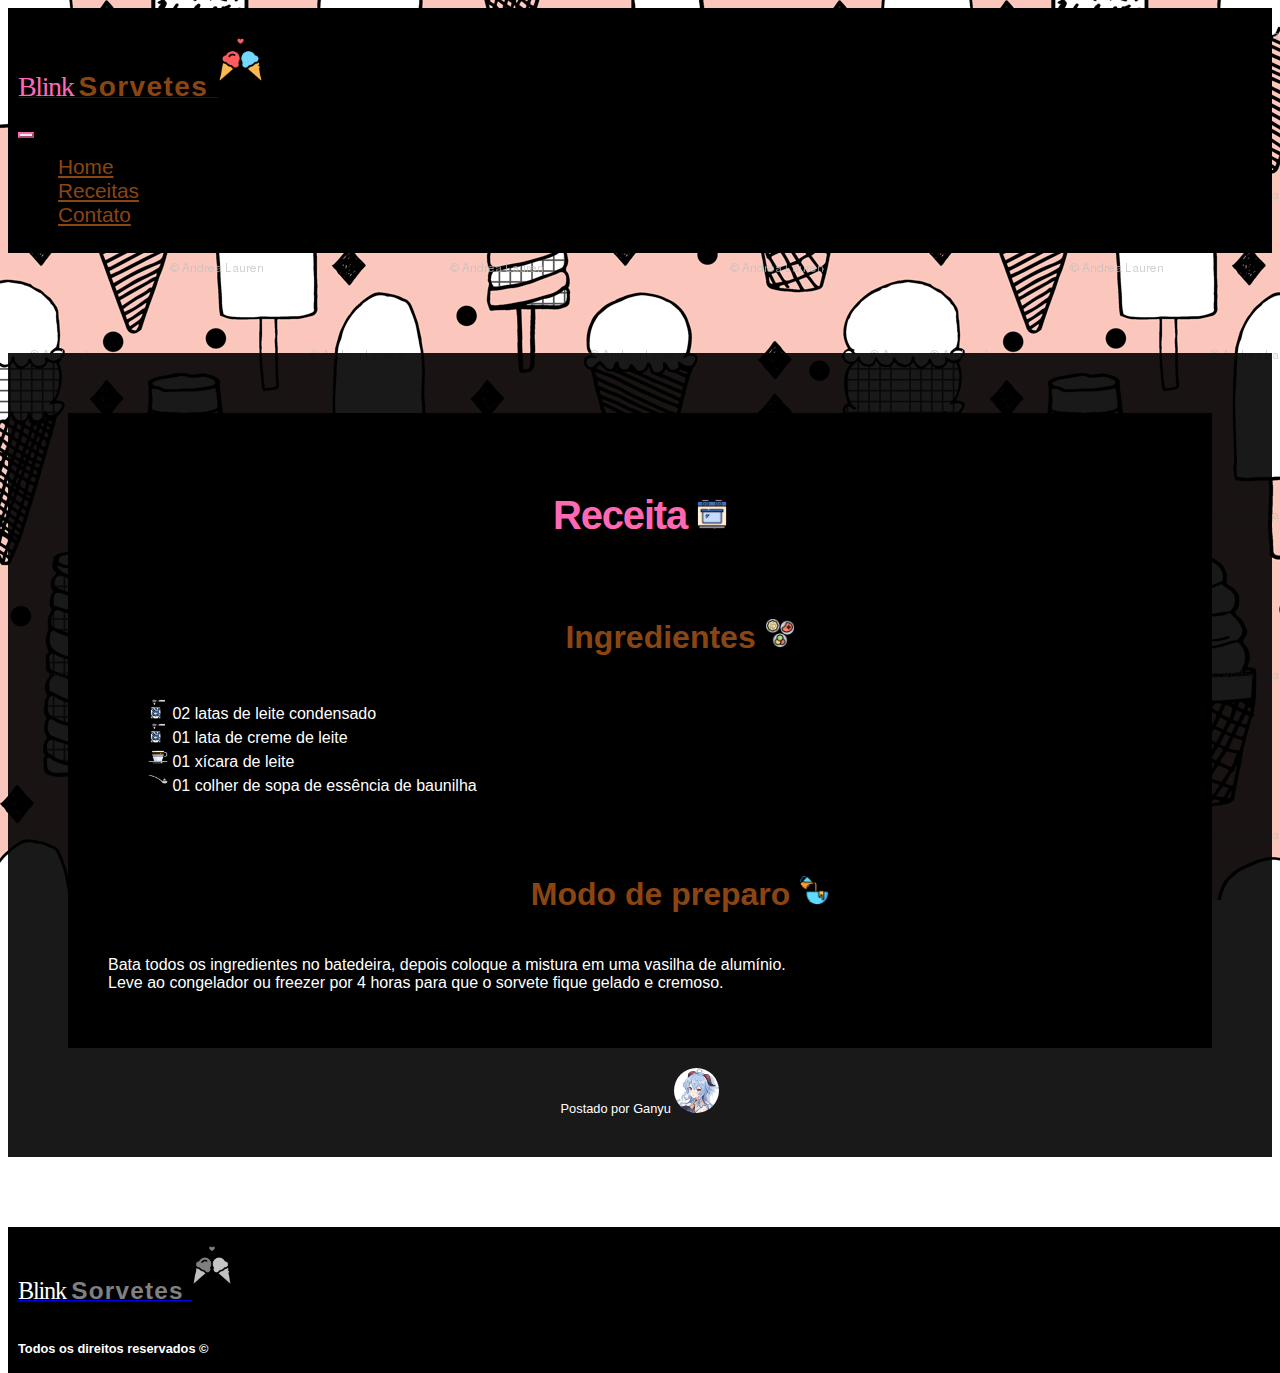
<file: sorvete-baunilha.html>
<!DOCTYPE html>
<html lang="pt-br">
  <head>
    <!-- Meta tags Obrigatórias -->
    <meta charset="utf-8">
    <meta name="viewport" content="width=device-width, initial-scale=1, shrink-to-fit=no">

    <!-- Bootstrap CSS -->
    <link rel="stylesheet" href="https://stackpath.bootstrapcdn.com/bootstrap/4.1.3/css/bootstrap.min.css" integrity="sha384-MCw98/SFnGE8fJT3GXwEOngsV7Zt27NXFoaoApmYm81iuXoPkFOJwJ8ERdknLPMO" crossorigin="anonymous">

    <!-- Font Awesome -->
    <link rel="stylesheet" href="https://use.fontawesome.com/releases/v5.3.1/css/all.css" integrity="sha384-mzrmE5qonljUremFsqc01SB46JvROS7bZs3IO2EmfFsd15uHvIt+Y8vEf7N7fWAU" crossorigin="anonymous">

    <!-- HTML5Shiv -->
    <!--[if lt IE 9]>
      <script src="https://oss.maxcdn.com/html5shiv/3.7.2/html5shiv.min.js"></script>
    <![endif]-->

    <!-- Estilo customizado -->
    <link rel="stylesheet" type="text/css" href="css/estilo.css">
    <link rel="icon" href="imagens/favicon.png">

    <title>Blink Sorvetes - Baunilha</title>
  </head>
  <body>

    <header> <!-- Início do Cabeçalho -->

      <nav class = "navbar navbar-expand-md  fixed-top navbar-cor" > <!-- Início da Barra de Navegação -->

        <div class = "container">


            <a href="index.html" class="navbar-brand link-logo">
              
                <h3><span class="titulo-1">Blink</span> <span class="titulo-2">Sorvetes <img src="imagens/icon.png" width="45"></span></h3> 

            </a>


            <button class="navbar-toggler" data-toggle = "collapse" data-target = "#nav-main">
              <i class="fas fa-bars hamb"></i>
            </button>

            <div class="collapse navbar-collapse" id="nav-main">

              <ul class="navbar-nav ml-auto">

                <li class="nav-item"><a href="index.html" class="nav-link">Home</a></li>
                <li class="nav-item"><a href="receitas.html" class="nav-link">Receitas</a></li>
                <li class="nav-item"><a href="contato.html" class="nav-link">Contato</a></li>


              </ul>


          </div>

        </div>

      </nav>

    </header> <!-- Fim do Cabeçalho -->

    <section>


      <div class="container align-self-center">

        <div class="row recipes">



        

        <div class="col-md-6">

          <div class="row rec-tutorial">

            <h3 class="mb-4 ml-5"> Receita <img class="mb-2" src="imagens/oven-icon.png" width="30"></h3>

            <h4 class="mb-4 ml-5 ing-title">Ingredientes <img class="mb-2 d-none d-lg-inline"  src="imagens/ingredients-icon.png" width="30"></h4>

            <ul>

              <li><img  src="imagens/can-icon.png" width="20"> 02 latas de leite condensado</li>

              <li><img  src="imagens/can-icon.png" width="20"> 01 lata de creme de leite</li>

              <li><img  src="imagens/cup-icon.png" width="20"> 01 xícara de leite</li>

              <li><img  src="imagens/spoon-icon.png" width="20"> 01 colher de sopa de essência de baunilha</li>

            </ul>

            <h4 class="mb-4 prep-title">Modo de preparo <img class="mb-3 d-none d-lg-inline" src="imagens/prepare-icon.png" width="30"></h4>

            <p>
              Bata todos os ingredientes no batedeira, depois coloque a mistura em uma vasilha de alumínio. <br>
              Leve ao congelador ou freezer por 4 horas para que o sorvete fique gelado e cremoso. <br>
            </p>


          </div>

        </div>

        <div class="col-md-6 imagem-deco-baunilha d-none d-lg-inline"></div>

        <span class="ml-5 post">Postado por Ganyu <a href="https://genshin-impact.fandom.com/wiki/Ganyu" target="_blank"><img class="ml-3 usuario" src="imagens/usuario2.jpg" width="45"></a></span>

      </div>


    </div>
        
    </section>
 
    <footer> <!-- Início da sessão Rodapé -->

      <div class="container">

        <div class="row">

          <div class="col-md-12">

              <h3><a href="index.html" class="navbar-brand">
                <span class="titulo-rodape-1">Blink</span> <span class="titulo-rodape-2">Sorvetes <img class="icone-rodape" src="imagens/icon.png" width="40"> </span>
              </a></h3>


             <h4 class="copyright"> Todos os direitos reservados &copy</h4>



              <ul>

                <li> <a href=""> <i class="fab fa-facebook-square fa-3x"> </i> </a> </li>

                <li> <a href=""> <i class="fab fa-instagram fa-3x"></i> </a> </li>

                <li> <a href=""> <i class="fab fa-twitter fa-3x"></i> </a> </li>

              </ul>



          </div>

        </div>

      </div>

    </footer> <!-- Fim da sessão Rodapé -->
    
    
    

    <!-- JavaScript (Opcional) -->
    <!-- jQuery primeiro, depois Popper.js, depois Bootstrap JS -->
    <script src="https://code.jquery.com/jquery-3.3.1.slim.min.js" integrity="sha384-q8i/X+965DzO0rT7abK41JStQIAqVgRVzpbzo5smXKp4YfRvH+8abtTE1Pi6jizo" crossorigin="anonymous"></script>
    <script src="https://cdnjs.cloudflare.com/ajax/libs/popper.js/1.14.3/umd/popper.min.js" integrity="sha384-ZMP7rVo3mIykV+2+9J3UJ46jBk0WLaUAdn689aCwoqbBJiSnjAK/l8WvCWPIPm49" crossorigin="anonymous"></script>
    <script src="https://stackpath.bootstrapcdn.com/bootstrap/4.1.3/js/bootstrap.min.js" integrity="sha384-ChfqqxuZUCnJSK3+MXmPNIyE6ZbWh2IMqE241rYiqJxyMiZ6OW/JmZQ5stwEULTy" crossorigin="anonymous"></script>
  </body>
</html>
</file>
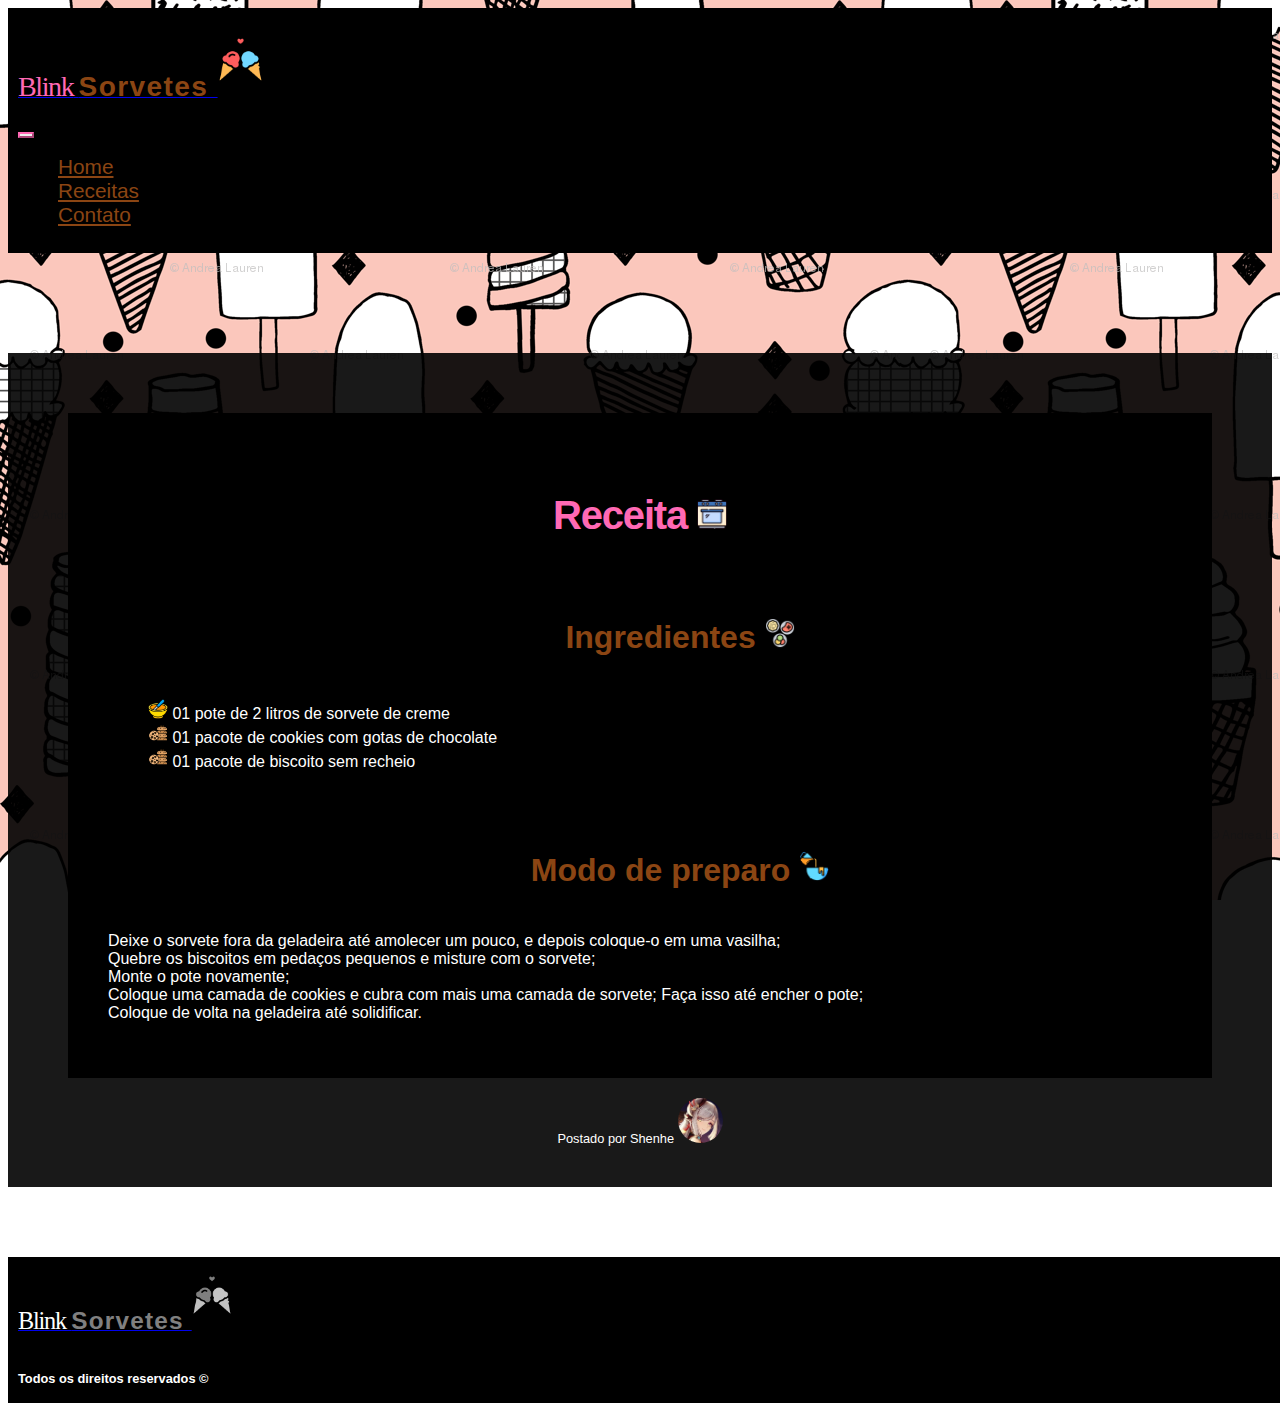
<file: sorvete-biscoito.html>
<!DOCTYPE html>
<html lang="pt-br">
  <head>
    <!-- Meta tags Obrigatórias -->
    <meta charset="utf-8">
    <meta name="viewport" content="width=device-width, initial-scale=1, shrink-to-fit=no">

    <!-- Bootstrap CSS -->
    <link rel="stylesheet" href="https://stackpath.bootstrapcdn.com/bootstrap/4.1.3/css/bootstrap.min.css" integrity="sha384-MCw98/SFnGE8fJT3GXwEOngsV7Zt27NXFoaoApmYm81iuXoPkFOJwJ8ERdknLPMO" crossorigin="anonymous">

    <!-- Font Awesome -->
    <link rel="stylesheet" href="https://use.fontawesome.com/releases/v5.3.1/css/all.css" integrity="sha384-mzrmE5qonljUremFsqc01SB46JvROS7bZs3IO2EmfFsd15uHvIt+Y8vEf7N7fWAU" crossorigin="anonymous">

    <!-- HTML5Shiv -->
    <!--[if lt IE 9]>
      <script src="https://oss.maxcdn.com/html5shiv/3.7.2/html5shiv.min.js"></script>
    <![endif]-->

    <!-- Estilo customizado -->
    <link rel="stylesheet" type="text/css" href="css/estilo.css">
    <link rel="icon" href="imagens/favicon.png">

    <title>Blink Sorvetes - Biscoito</title>
  </head>
  <body>

    <header> <!-- Início do Cabeçalho -->

      <nav class = "navbar navbar-expand-md  fixed-top navbar-cor" > <!-- Início da Barra de Navegação -->

        <div class = "container">


            <a href="index.html" class="navbar-brand link-logo">
              
                <h3><span class="titulo-1">Blink</span> <span class="titulo-2">Sorvetes <img src="imagens/icon.png" width="45"></span></h3> 

            </a>


            <button class="navbar-toggler" data-toggle = "collapse" data-target = "#nav-main">
              <i class="fas fa-bars hamb"></i>
            </button>

            <div class="collapse navbar-collapse" id="nav-main">

              <ul class="navbar-nav ml-auto">

                <li class="nav-item"><a href="index.html" class="nav-link">Home</a></li>
                <li class="nav-item"><a href="receitas.html" class="nav-link">Receitas</a></li>
                <li class="nav-item"><a href="contato.html" class="nav-link">Contato</a></li>


              </ul>


          </div>

        </div>

      </nav>

    </header> <!-- Fim do Cabeçalho -->

    <section>


      <div class="container align-self-center">

        <div class="row recipes">



        

        <div class="col-md-6">

          <div class="row rec-tutorial">

            <h3 class="mb-4 ml-5"> Receita <img class="mb-2" src="imagens/oven-icon.png" width="30"></h3>

            <h4 class="mb-4 ml-5 ing-title">Ingredientes <img class="mb-2 d-none d-lg-inline"  src="imagens/ingredients-icon.png" width="30"></h4>

            <ul>

              <li><img  src="imagens/bowl-icon.png" width="20"> 01 pote de 2 litros de sorvete de creme</li>

              <li><img  src="imagens/cookies-icon.png" width="20"> 01 pacote de cookies com gotas de chocolate</li>

              <li><img  src="imagens/cookies-icon.png" width="20"> 01 pacote de biscoito sem recheio</li>

            </ul>

            <h4 class="mb-4 prep-title">Modo de preparo <img class="mb-3 d-none d-lg-inline" src="imagens/prepare-icon.png" width="30"></h4>

            <p>
              Deixe o sorvete fora da geladeira até amolecer um pouco, e depois coloque-o em uma vasilha; <br>
              Quebre os biscoitos em pedaços pequenos e misture com o sorvete; <br>
              Monte o pote novamente; <br>
              Coloque uma camada de cookies e cubra com mais uma camada de sorvete;
              Faça isso até encher o pote; <br>
              Coloque de volta na geladeira até solidificar.
              
            </p>


          </div>

        </div>

        <div class="col-md-6 imagem-deco-biscoito d-none d-lg-inline"></div>

        <span class="ml-5 post">Postado por Shenhe <a href="https://genshin-impact.fandom.com/wiki/Shenhe" target="_blank"><img class="ml-3 usuario" src="imagens/usuario3.jpg" width="45"></a></span>

      </div>


    </div>
        
    </section>
 
    <footer> <!-- Início da sessão Rodapé -->

      <div class="container">

        <div class="row">

          <div class="col-md-12">

              <h3><a href="index.html" class="navbar-brand">
                <span class="titulo-rodape-1">Blink</span> <span class="titulo-rodape-2">Sorvetes <img class="icone-rodape" src="imagens/icon.png" width="40"> </span>
              </a></h3>


             <h4 class="copyright"> Todos os direitos reservados &copy</h4>



              <ul>

                <li> <a href=""> <i class="fab fa-facebook-square fa-3x"> </i> </a> </li>

                <li> <a href=""> <i class="fab fa-instagram fa-3x"></i> </a> </li>

                <li> <a href=""> <i class="fab fa-twitter fa-3x"></i> </a> </li>

              </ul>



          </div>

        </div>

      </div>

    </footer> <!-- Fim da sessão Rodapé -->
    
    
    

    <!-- JavaScript (Opcional) -->
    <!-- jQuery primeiro, depois Popper.js, depois Bootstrap JS -->
    <script src="https://code.jquery.com/jquery-3.3.1.slim.min.js" integrity="sha384-q8i/X+965DzO0rT7abK41JStQIAqVgRVzpbzo5smXKp4YfRvH+8abtTE1Pi6jizo" crossorigin="anonymous"></script>
    <script src="https://cdnjs.cloudflare.com/ajax/libs/popper.js/1.14.3/umd/popper.min.js" integrity="sha384-ZMP7rVo3mIykV+2+9J3UJ46jBk0WLaUAdn689aCwoqbBJiSnjAK/l8WvCWPIPm49" crossorigin="anonymous"></script>
    <script src="https://stackpath.bootstrapcdn.com/bootstrap/4.1.3/js/bootstrap.min.js" integrity="sha384-ChfqqxuZUCnJSK3+MXmPNIyE6ZbWh2IMqE241rYiqJxyMiZ6OW/JmZQ5stwEULTy" crossorigin="anonymous"></script>
  </body>
</html>
</file>
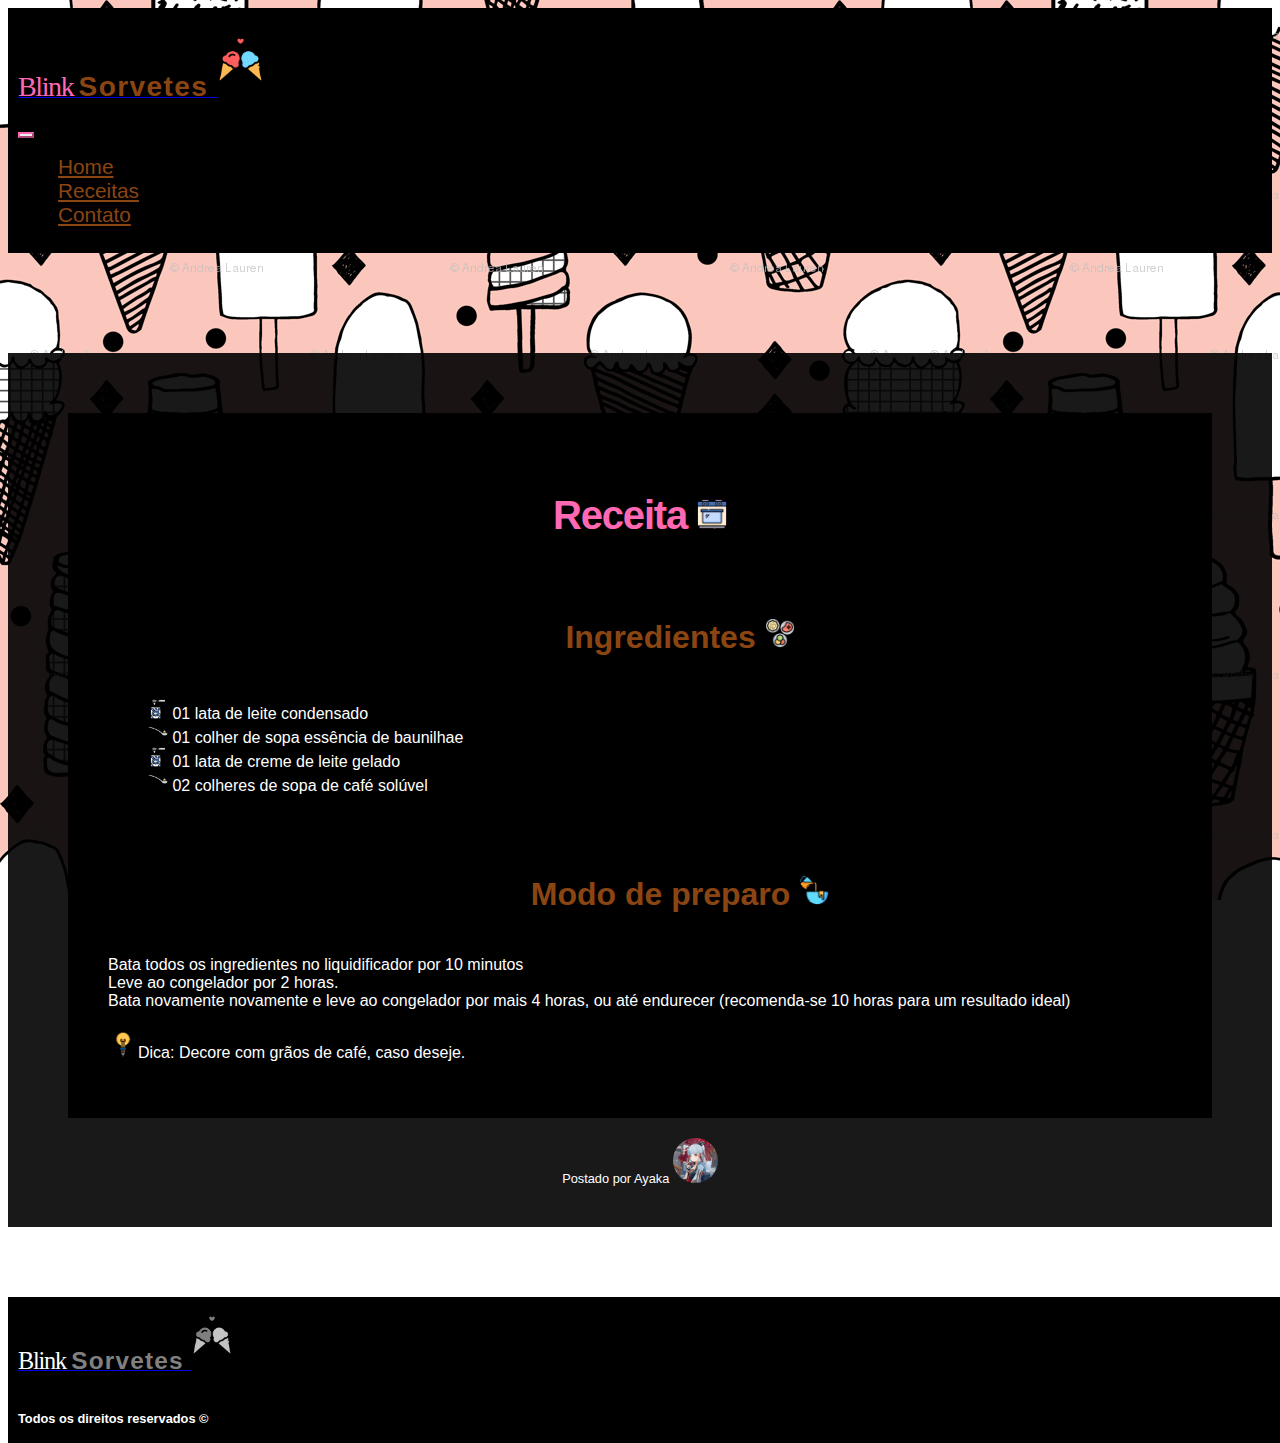
<file: sorvete-cafe.html>
<!DOCTYPE html>
<html lang="pt-br">
  <head>
    <!-- Meta tags Obrigatórias -->
    <meta charset="utf-8">
    <meta name="viewport" content="width=device-width, initial-scale=1, shrink-to-fit=no">

    <!-- Bootstrap CSS -->
    <link rel="stylesheet" href="https://stackpath.bootstrapcdn.com/bootstrap/4.1.3/css/bootstrap.min.css" integrity="sha384-MCw98/SFnGE8fJT3GXwEOngsV7Zt27NXFoaoApmYm81iuXoPkFOJwJ8ERdknLPMO" crossorigin="anonymous">

    <!-- Font Awesome -->
    <link rel="stylesheet" href="https://use.fontawesome.com/releases/v5.3.1/css/all.css" integrity="sha384-mzrmE5qonljUremFsqc01SB46JvROS7bZs3IO2EmfFsd15uHvIt+Y8vEf7N7fWAU" crossorigin="anonymous">

    <!-- HTML5Shiv -->
    <!--[if lt IE 9]>
      <script src="https://oss.maxcdn.com/html5shiv/3.7.2/html5shiv.min.js"></script>
    <![endif]-->

    <!-- Estilo customizado -->
    <link rel="stylesheet" type="text/css" href="css/estilo.css">
    <link rel="icon" href="imagens/favicon.png">

    <title>Blink Sorvetes - Café</title>
  </head>
  <body>

    <header> <!-- Início do Cabeçalho -->

      <nav class = "navbar navbar-expand-md  fixed-top navbar-cor" > <!-- Início da Barra de Navegação -->

        <div class = "container">


            <a href="index.html" class="navbar-brand link-logo">
              
                <h3><span class="titulo-1">Blink</span> <span class="titulo-2">Sorvetes <img src="imagens/icon.png" width="45"></span></h3> 

            </a>


            <button class="navbar-toggler" data-toggle = "collapse" data-target = "#nav-main">
              <i class="fas fa-bars hamb"></i>
            </button>

            <div class="collapse navbar-collapse" id="nav-main">

              <ul class="navbar-nav ml-auto">

                <li class="nav-item"><a href="index.html" class="nav-link">Home</a></li>
                <li class="nav-item"><a href="receitas.html" class="nav-link">Receitas</a></li>
                <li class="nav-item"><a href="contato.html" class="nav-link">Contato</a></li>


              </ul>


          </div>

        </div>

      </nav>

    </header> <!-- Fim do Cabeçalho -->

    <section>


      <div class="container align-self-center">

        <div class="row recipes">



        

        <div class="col-md-6">

          <div class="row rec-tutorial">

            <h3 class="mb-4 ml-5"> Receita <img class="mb-2" src="imagens/oven-icon.png" width="30"></h3>

            <h4 class="mb-4 ml-5 ing-title">Ingredientes <img class="mb-2 d-none d-lg-inline"  src="imagens/ingredients-icon.png" width="30"></h4>

            <ul>

              <li><img  src="imagens/can-icon.png" width="20"> 01 lata de leite condensado</li>

              <li><img  src="imagens/spoon-icon.png" width="20"> 01 colher de sopa essência de baunilhae</li>

              <li><img  src="imagens/can-icon.png" width="20"> 01 lata de creme de leite gelado</li>

              <li><img  src="imagens/spoon-icon.png" width="20"> 02 colheres de sopa de café solúvel</li>

            </ul>

            <h4 class="mb-4 prep-title">Modo de preparo <img class="mb-3 d-none d-lg-inline" src="imagens/prepare-icon.png" width="30"></h4>

            <p>
              Bata todos os ingredientes no liquidificador por 10 minutos <br>
              Leve ao congelador por 2 horas. <br>
              Bata novamente novamente e leve ao congelador por mais 4 horas, ou até endurecer (recomenda-se 10 horas para um resultado ideal) <br><br>

              <img class="mb-2 d-none d-lg-inline" src="imagens/advice-icon.png" width="30">Dica: Decore com grãos de café, caso deseje.
            </p>


          </div>

        </div>

        <div class="col-md-6 imagem-deco-cafe d-none d-lg-inline"></div>

        <span class="ml-5 post">Postado por Ayaka <a href="https://genshin-impact.fandom.com/wiki/Kamisato_Ayaka" target="_blank"><img class="ml-3 usuario" src="imagens/usuario4.jpg" width="45"></span>

      </div>


    </div>
        
    </section>
 
    <footer> <!-- Início da sessão Rodapé -->

      <div class="container">

        <div class="row">

          <div class="col-md-12">

              <h3><a href="index.html" class="navbar-brand">
                <span class="titulo-rodape-1">Blink</span> <span class="titulo-rodape-2">Sorvetes <img class="icone-rodape" src="imagens/icon.png" width="40"> </span>
              </a></h3>


             <h4 class="copyright"> Todos os direitos reservados &copy</h4>



              <ul>

                <li> <a href=""> <i class="fab fa-facebook-square fa-3x"> </i> </a> </li>

                <li> <a href=""> <i class="fab fa-instagram fa-3x"></i> </a> </li>

                <li> <a href=""> <i class="fab fa-twitter fa-3x"></i> </a> </li>

              </ul>



          </div>

        </div>

      </div>

    </footer> <!-- Fim da sessão Rodapé -->
    
    
    

    <!-- JavaScript (Opcional) -->
    <!-- jQuery primeiro, depois Popper.js, depois Bootstrap JS -->
    <script src="https://code.jquery.com/jquery-3.3.1.slim.min.js" integrity="sha384-q8i/X+965DzO0rT7abK41JStQIAqVgRVzpbzo5smXKp4YfRvH+8abtTE1Pi6jizo" crossorigin="anonymous"></script>
    <script src="https://cdnjs.cloudflare.com/ajax/libs/popper.js/1.14.3/umd/popper.min.js" integrity="sha384-ZMP7rVo3mIykV+2+9J3UJ46jBk0WLaUAdn689aCwoqbBJiSnjAK/l8WvCWPIPm49" crossorigin="anonymous"></script>
    <script src="https://stackpath.bootstrapcdn.com/bootstrap/4.1.3/js/bootstrap.min.js" integrity="sha384-ChfqqxuZUCnJSK3+MXmPNIyE6ZbWh2IMqE241rYiqJxyMiZ6OW/JmZQ5stwEULTy" crossorigin="anonymous"></script>
  </body>
</html>
</file>
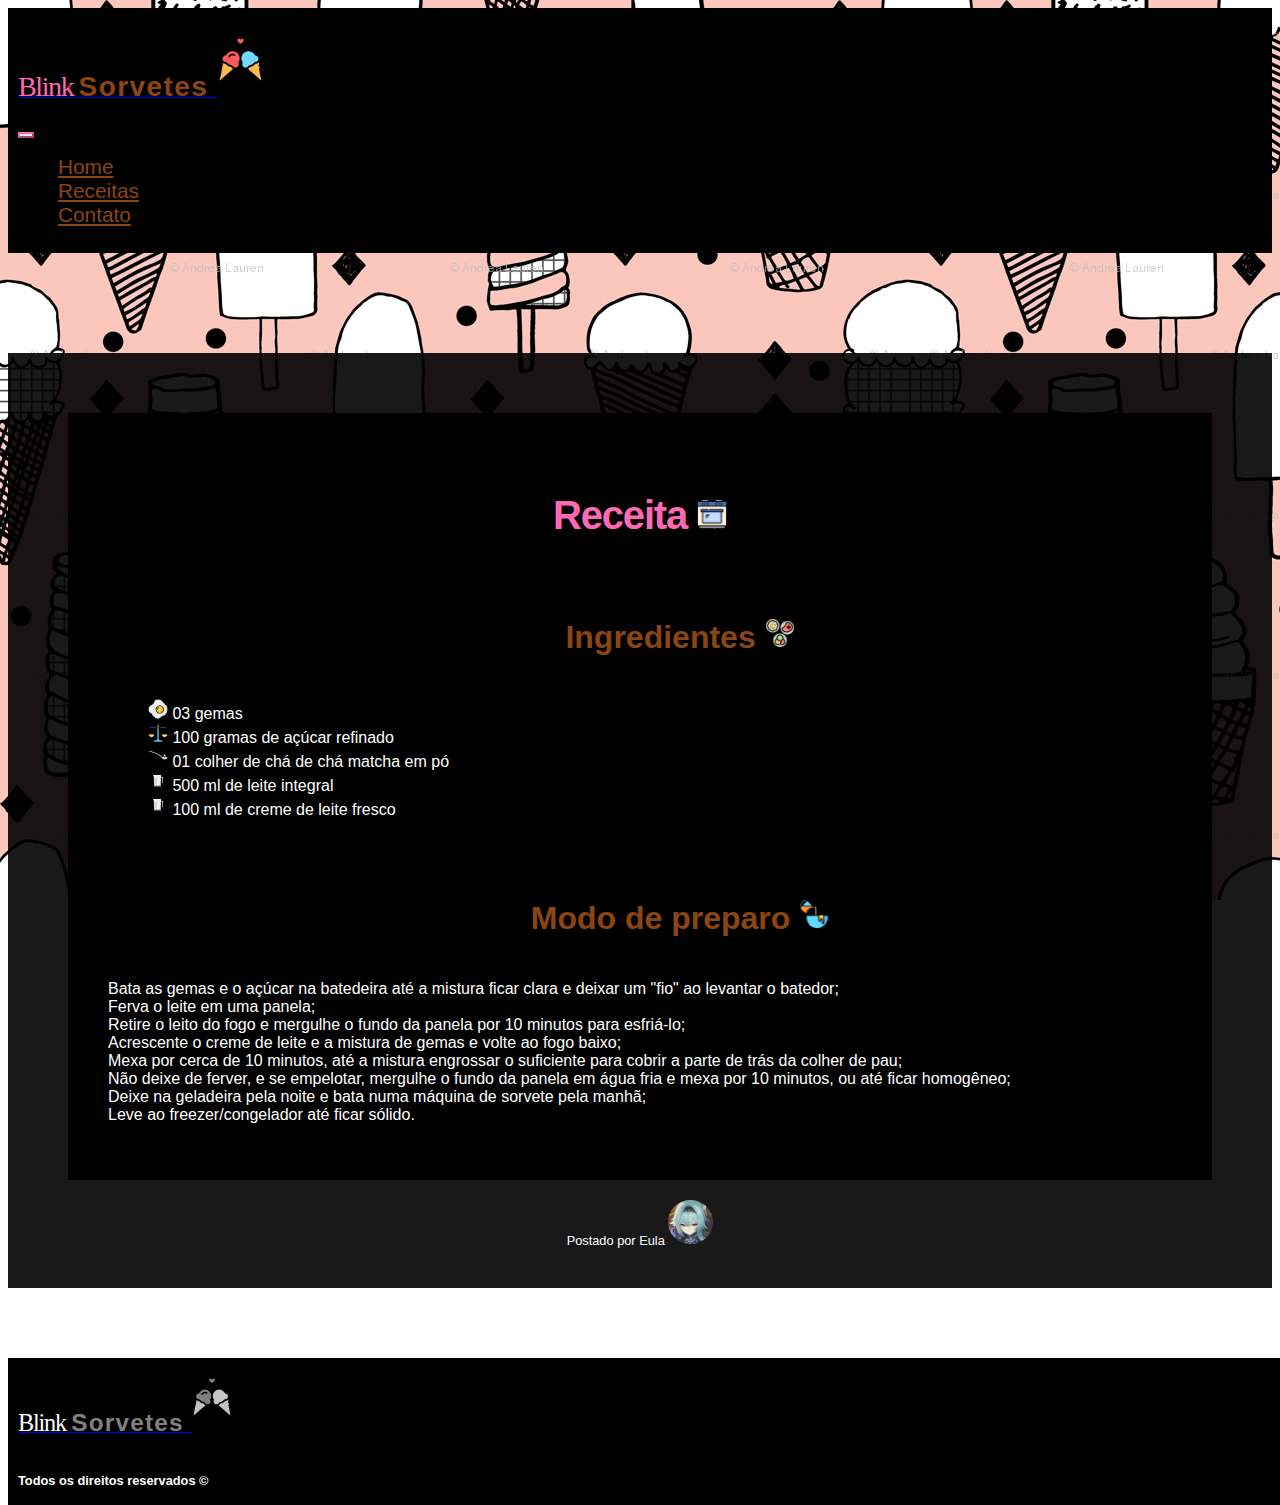
<file: sorvete-cha_verde.html>
<!DOCTYPE html>
<html lang="pt-br">
  <head>
    <!-- Meta tags Obrigatórias -->
    <meta charset="utf-8">
    <meta name="viewport" content="width=device-width, initial-scale=1, shrink-to-fit=no">

    <!-- Bootstrap CSS -->
    <link rel="stylesheet" href="https://stackpath.bootstrapcdn.com/bootstrap/4.1.3/css/bootstrap.min.css" integrity="sha384-MCw98/SFnGE8fJT3GXwEOngsV7Zt27NXFoaoApmYm81iuXoPkFOJwJ8ERdknLPMO" crossorigin="anonymous">

    <!-- Font Awesome -->
    <link rel="stylesheet" href="https://use.fontawesome.com/releases/v5.3.1/css/all.css" integrity="sha384-mzrmE5qonljUremFsqc01SB46JvROS7bZs3IO2EmfFsd15uHvIt+Y8vEf7N7fWAU" crossorigin="anonymous">

    <!-- HTML5Shiv -->
    <!--[if lt IE 9]>
      <script src="https://oss.maxcdn.com/html5shiv/3.7.2/html5shiv.min.js"></script>
    <![endif]-->

    <!-- Estilo customizado -->
    <link rel="stylesheet" type="text/css" href="css/estilo.css">
    <link rel="icon" href="imagens/favicon.png">

    <title>Blink Sorvetes - Chá verde</title>
  </head>
  <body>

    <header> <!-- Início do Cabeçalho -->

      <nav class = "navbar navbar-expand-md  fixed-top navbar-cor" > <!-- Início da Barra de Navegação -->

        <div class = "container">


            <a href="index.html" class="navbar-brand link-logo">
              
                <h3><span class="titulo-1">Blink</span> <span class="titulo-2">Sorvetes <img src="imagens/icon.png" width="45"></span></h3> 

            </a>


            <button class="navbar-toggler" data-toggle = "collapse" data-target = "#nav-main">
              <i class="fas fa-bars hamb"></i>
            </button>

            <div class="collapse navbar-collapse" id="nav-main">

              <ul class="navbar-nav ml-auto">

                <li class="nav-item"><a href="index.html" class="nav-link">Home</a></li>
                <li class="nav-item"><a href="receitas.html" class="nav-link">Receitas</a></li>
                <li class="nav-item"><a href="contato.html" class="nav-link">Contato</a></li>


              </ul>


          </div>

        </div>

      </nav>

    </header> <!-- Fim do Cabeçalho -->

    <section>


      <div class="container align-self-center">

        <div class="row recipes">



        

        <div class="col-md-6">

          <div class="row rec-tutorial">

            <h3 class="mb-4 ml-5"> Receita <img class="mb-2" src="imagens/oven-icon.png" width="30"></h3>

            <h4 class="mb-4 ml-5 ing-title">Ingredientes <img class="mb-2 d-none d-lg-inline"  src="imagens/ingredients-icon.png" width="30"></h4>

            <ul>

              <li><img  src="imagens/egg-icon.png" width="20"> 03 gemas</li>

              <li><img  src="imagens/grams-icon.png" width="20"> 100 gramas de açúcar refinado</li>

              <li><img  src="imagens/spoon-icon.png" width="20"> 01 colher de chá de chá matcha em pó</li>

              <li><img  src="imagens/jug-icon.png" width="20"> 500 ml de leite integral</li>

              <li><img  src="imagens/jug-icon.png" width="20"> 100 ml de creme de leite fresco</li>

            </ul>

            <h4 class="mb-4 prep-title">Modo de preparo <img class="mb-3 d-none d-lg-inline" src="imagens/prepare-icon.png" width="30"></h4>

            <p>
              Bata as gemas e o açúcar na batedeira até a mistura ficar clara e deixar um "fio" ao levantar o batedor; <br>
              Ferva o leite em uma panela; <br>
              Retire o leito do fogo e mergulhe o fundo da panela por 10 minutos para esfriá-lo; <br>
              Acrescente o creme de leite e a mistura de gemas e volte ao fogo baixo; <br>
              Mexa por cerca de 10 minutos, até a mistura engrossar o suficiente para cobrir a parte de trás da colher de pau; <br>
              Não deixe de ferver, e se empelotar, mergulhe o fundo da panela em água fria e mexa por 10 minutos, ou até ficar homogêneo; <br>
              Deixe na geladeira pela noite e bata numa máquina de sorvete pela manhã; <br>
              Leve ao freezer/congelador até ficar sólido. <br>
            </p>


          </div>

        </div>

        <div class="col-md-6 imagem-deco-chaverde d-none d-lg-inline"></div>

        <span class="ml-5 post">Postado por Eula <a href="https://genshin-impact.fandom.com/wiki/Eula" target="_blank"><img class="ml-3 usuario" src="imagens/usuario5.jpg" width="45"></a></span>

      </div>


    </div>
        
    </section>
 
    <footer> <!-- Início da sessão Rodapé -->

      <div class="container">

        <div class="row">

          <div class="col-md-12">

              <h3><a href="index.html" class="navbar-brand">
                <span class="titulo-rodape-1">Blink</span> <span class="titulo-rodape-2">Sorvetes <img class="icone-rodape" src="imagens/icon.png" width="40"> </span>
              </a></h3>


             <h4 class="copyright"> Todos os direitos reservados &copy</h4>



              <ul>

                <li> <a href=""> <i class="fab fa-facebook-square fa-3x"> </i> </a> </li>

                <li> <a href=""> <i class="fab fa-instagram fa-3x"></i> </a> </li>

                <li> <a href=""> <i class="fab fa-twitter fa-3x"></i> </a> </li>

              </ul>



          </div>

        </div>

      </div>

    </footer> <!-- Fim da sessão Rodapé -->
    
    
    

    <!-- JavaScript (Opcional) -->
    <!-- jQuery primeiro, depois Popper.js, depois Bootstrap JS -->
    <script src="https://code.jquery.com/jquery-3.3.1.slim.min.js" integrity="sha384-q8i/X+965DzO0rT7abK41JStQIAqVgRVzpbzo5smXKp4YfRvH+8abtTE1Pi6jizo" crossorigin="anonymous"></script>
    <script src="https://cdnjs.cloudflare.com/ajax/libs/popper.js/1.14.3/umd/popper.min.js" integrity="sha384-ZMP7rVo3mIykV+2+9J3UJ46jBk0WLaUAdn689aCwoqbBJiSnjAK/l8WvCWPIPm49" crossorigin="anonymous"></script>
    <script src="https://stackpath.bootstrapcdn.com/bootstrap/4.1.3/js/bootstrap.min.js" integrity="sha384-ChfqqxuZUCnJSK3+MXmPNIyE6ZbWh2IMqE241rYiqJxyMiZ6OW/JmZQ5stwEULTy" crossorigin="anonymous"></script>
  </body>
</html>
</file>
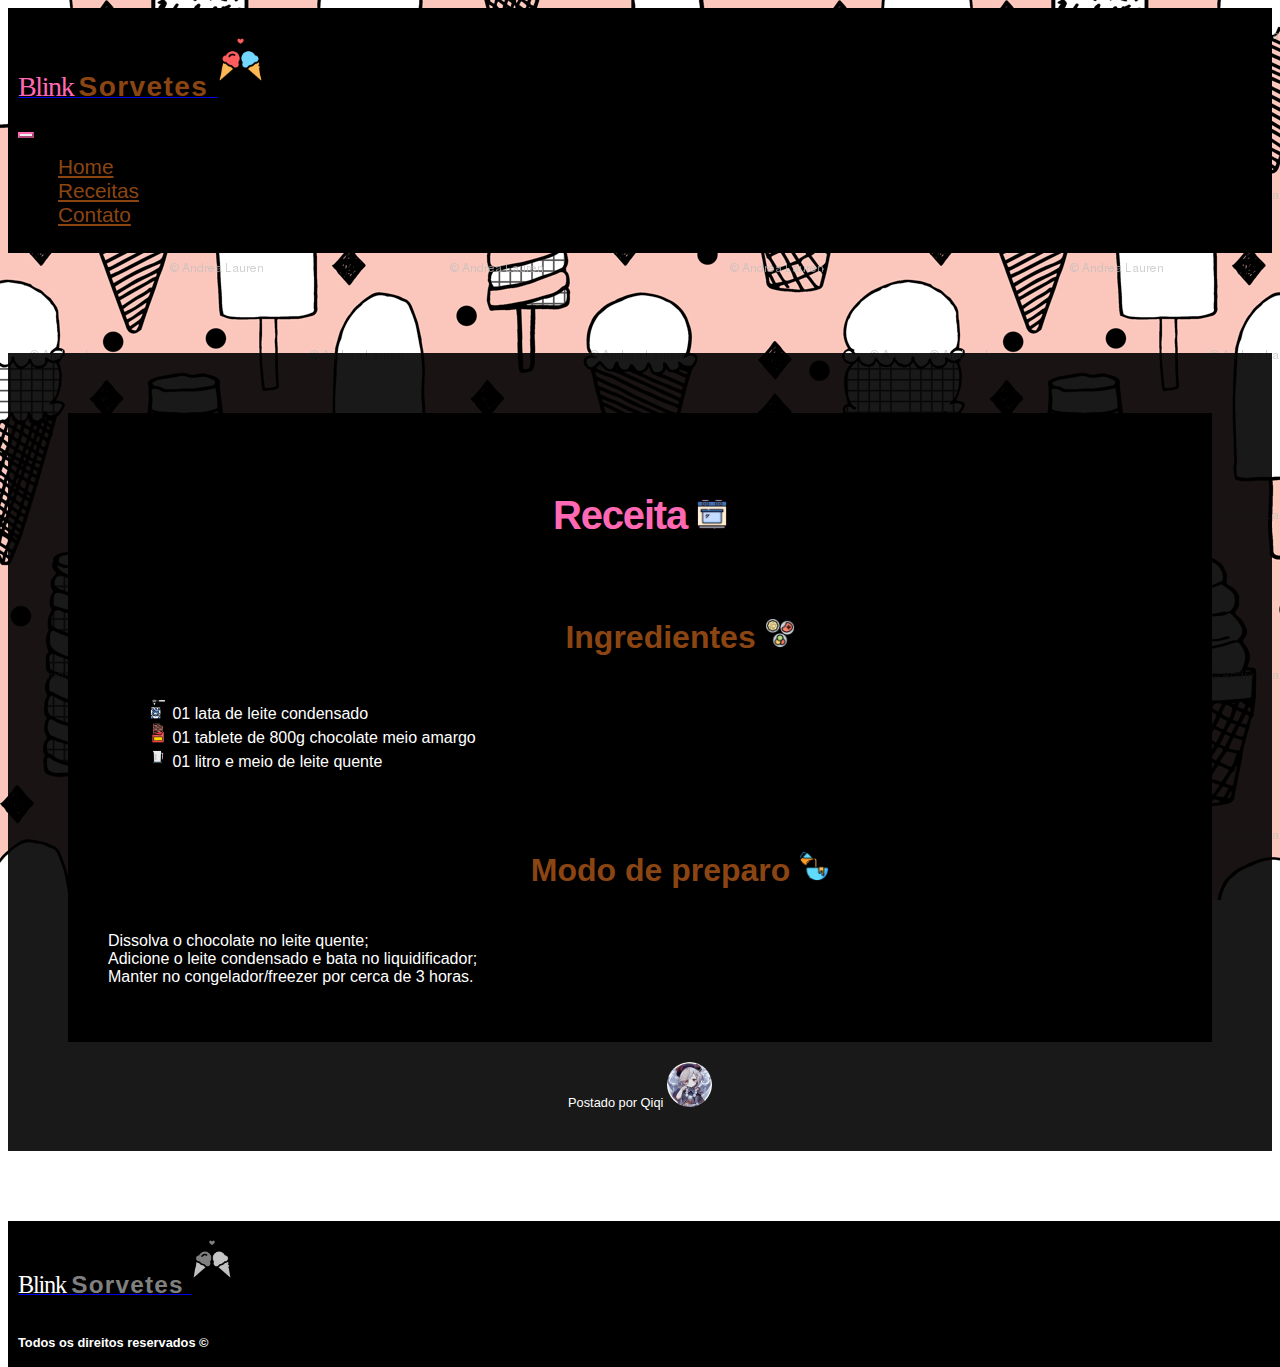
<file: sorvete-chocolate.html>
<!DOCTYPE html>
<html lang="pt-br">
  <head>
    <!-- Meta tags Obrigatórias -->
    <meta charset="utf-8">
    <meta name="viewport" content="width=device-width, initial-scale=1, shrink-to-fit=no">

    <!-- Bootstrap CSS -->
    <link rel="stylesheet" href="https://stackpath.bootstrapcdn.com/bootstrap/4.1.3/css/bootstrap.min.css" integrity="sha384-MCw98/SFnGE8fJT3GXwEOngsV7Zt27NXFoaoApmYm81iuXoPkFOJwJ8ERdknLPMO" crossorigin="anonymous">

    <!-- Font Awesome -->
    <link rel="stylesheet" href="https://use.fontawesome.com/releases/v5.3.1/css/all.css" integrity="sha384-mzrmE5qonljUremFsqc01SB46JvROS7bZs3IO2EmfFsd15uHvIt+Y8vEf7N7fWAU" crossorigin="anonymous">

    <!-- HTML5Shiv -->
    <!--[if lt IE 9]>
      <script src="https://oss.maxcdn.com/html5shiv/3.7.2/html5shiv.min.js"></script>
    <![endif]-->

    <!-- Estilo customizado -->
    <link rel="stylesheet" type="text/css" href="css/estilo.css">
    <link rel="icon" href="imagens/favicon.png">

    <title>Blink Sorvetes - Chocolate</title>
  </head>
  <body>

    <header> <!-- Início do Cabeçalho -->

      <nav class = "navbar navbar-expand-md  fixed-top navbar-cor" > <!-- Início da Barra de Navegação -->

        <div class = "container">


            <a href="index.html" class="navbar-brand link-logo">
              
                <h3><span class="titulo-1">Blink</span> <span class="titulo-2">Sorvetes <img src="imagens/icon.png" width="45"></span></h3> 

            </a>


            <button class="navbar-toggler" data-toggle = "collapse" data-target = "#nav-main">
              <i class="fas fa-bars hamb"></i>
            </button>

            <div class="collapse navbar-collapse" id="nav-main">

              <ul class="navbar-nav ml-auto">

                <li class="nav-item"><a href="index.html" class="nav-link">Home</a></li>
                <li class="nav-item"><a href="receitas.html" class="nav-link">Receitas</a></li>
                <li class="nav-item"><a href="contato.html" class="nav-link">Contato</a></li>


              </ul>


          </div>

        </div>

      </nav>

    </header> <!-- Fim do Cabeçalho -->

    <section>


      <div class="container align-self-center">

        <div class="row recipes">



        

        <div class="col-md-6">

          <div class="row rec-tutorial">

            <h3 class="mb-4 ml-5"> Receita <img class="mb-2" src="imagens/oven-icon.png" width="30"></h3>

            <h4 class="mb-4 ml-5 ing-title">Ingredientes <img class="mb-2 d-none d-lg-inline"  src="imagens/ingredients-icon.png" width="30"></h4>

            <ul>

              <li><img  src="imagens/can-icon.png" width="20"> 01 lata de leite condensado</li>

              <li><img  src="imagens/chocolate_bar-icon.png" width="20"> 01 tablete de 800g chocolate meio amargo</li>

              <li><img  src="imagens/jug-icon.png" width="20"> 01 litro e meio de leite quente</li>

            </ul>

            <h4 class="mb-4 prep-title">Modo de preparo <img class="mb-3 d-none d-lg-inline" src="imagens/prepare-icon.png" width="30"></h4>

            <p>
              Dissolva o chocolate no leite quente; <br>
              Adicione o leite condensado e bata no liquidificador; <br>
              Manter no congelador/freezer por cerca de 3 horas.
              
            </p>


          </div>

        </div>

        <div class="col-md-6 imagem-deco-chocolate d-none d-lg-inline"></div>

        <span class="ml-5 post">Postado por Qiqi <a href="https://genshin-impact.fandom.com/wiki/Qiqi" target="_blank"><img class="ml-3 usuario" src="imagens/usuario6.jpg" width="45"></a></span>

      </div>


    </div>
        
    </section>
 
    <footer> <!-- Início da sessão Rodapé -->

      <div class="container">

        <div class="row">

          <div class="col-md-12">

              <h3><a href="index.html" class="navbar-brand">
                <span class="titulo-rodape-1">Blink</span> <span class="titulo-rodape-2">Sorvetes <img class="icone-rodape" src="imagens/icon.png" width="40"> </span>
              </a></h3>


             <h4 class="copyright"> Todos os direitos reservados &copy</h4>



              <ul>

                <li> <a href=""> <i class="fab fa-facebook-square fa-3x"> </i> </a> </li>

                <li> <a href=""> <i class="fab fa-instagram fa-3x"></i> </a> </li>

                <li> <a href=""> <i class="fab fa-twitter fa-3x"></i> </a> </li>

              </ul>



          </div>

        </div>

      </div>

    </footer> <!-- Fim da sessão Rodapé -->
    
    
    

    <!-- JavaScript (Opcional) -->
    <!-- jQuery primeiro, depois Popper.js, depois Bootstrap JS -->
    <script src="https://code.jquery.com/jquery-3.3.1.slim.min.js" integrity="sha384-q8i/X+965DzO0rT7abK41JStQIAqVgRVzpbzo5smXKp4YfRvH+8abtTE1Pi6jizo" crossorigin="anonymous"></script>
    <script src="https://cdnjs.cloudflare.com/ajax/libs/popper.js/1.14.3/umd/popper.min.js" integrity="sha384-ZMP7rVo3mIykV+2+9J3UJ46jBk0WLaUAdn689aCwoqbBJiSnjAK/l8WvCWPIPm49" crossorigin="anonymous"></script>
    <script src="https://stackpath.bootstrapcdn.com/bootstrap/4.1.3/js/bootstrap.min.js" integrity="sha384-ChfqqxuZUCnJSK3+MXmPNIyE6ZbWh2IMqE241rYiqJxyMiZ6OW/JmZQ5stwEULTy" crossorigin="anonymous"></script>
  </body>
</html>
</file>
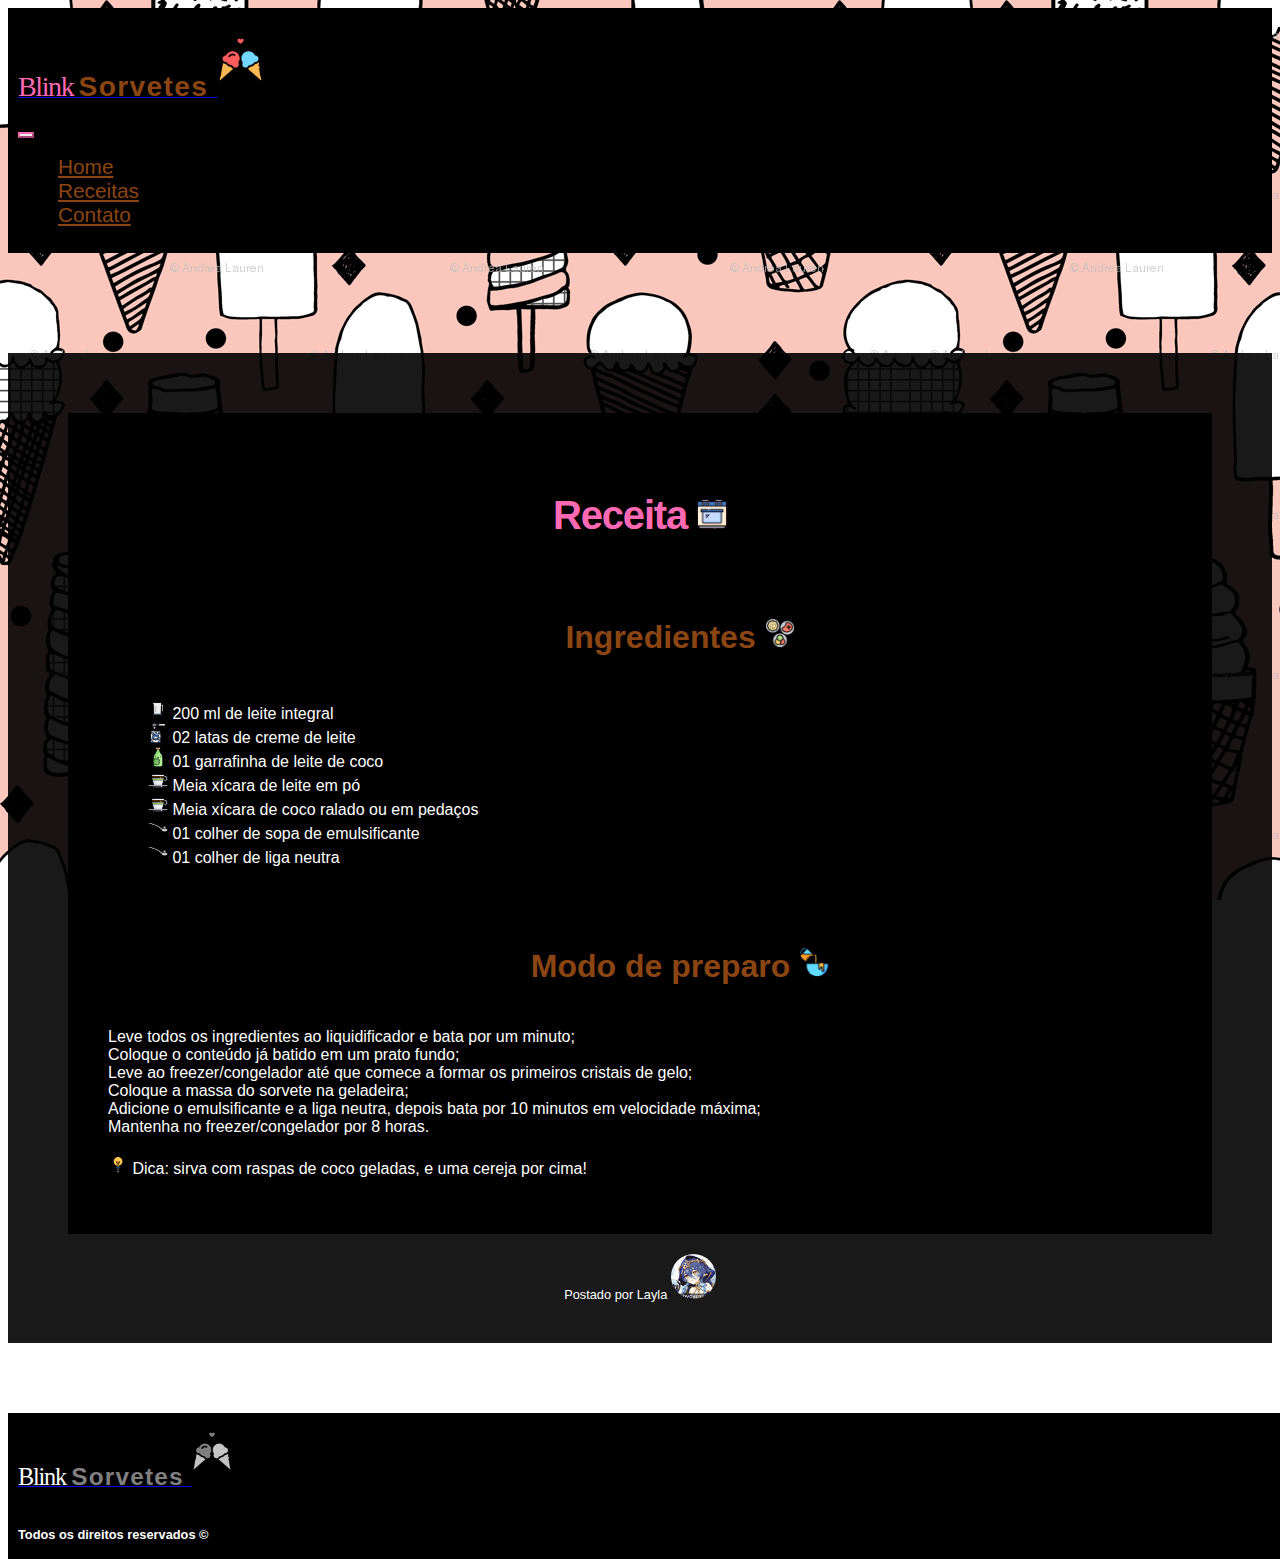
<file: sorvete-coco.html>
<!DOCTYPE html>
<html lang="pt-br">
  <head>
    <!-- Meta tags Obrigatórias -->
    <meta charset="utf-8">
    <meta name="viewport" content="width=device-width, initial-scale=1, shrink-to-fit=no">

    <!-- Bootstrap CSS -->
    <link rel="stylesheet" href="https://stackpath.bootstrapcdn.com/bootstrap/4.1.3/css/bootstrap.min.css" integrity="sha384-MCw98/SFnGE8fJT3GXwEOngsV7Zt27NXFoaoApmYm81iuXoPkFOJwJ8ERdknLPMO" crossorigin="anonymous">

    <!-- Font Awesome -->
    <link rel="stylesheet" href="https://use.fontawesome.com/releases/v5.3.1/css/all.css" integrity="sha384-mzrmE5qonljUremFsqc01SB46JvROS7bZs3IO2EmfFsd15uHvIt+Y8vEf7N7fWAU" crossorigin="anonymous">

    <!-- HTML5Shiv -->
    <!--[if lt IE 9]>
      <script src="https://oss.maxcdn.com/html5shiv/3.7.2/html5shiv.min.js"></script>
    <![endif]-->

    <!-- Estilo customizado -->
    <link rel="stylesheet" type="text/css" href="css/estilo.css">
    <link rel="icon" href="imagens/favicon.png">

    <title>Blink Sorvetes - Coco</title>
  </head>
  <body>

    <header> <!-- Início do Cabeçalho -->

      <nav class = "navbar navbar-expand-md  fixed-top navbar-cor" > <!-- Início da Barra de Navegação -->

        <div class = "container">


            <a href="index.html" class="navbar-brand link-logo">
              
                <h3><span class="titulo-1">Blink</span> <span class="titulo-2">Sorvetes <img src="imagens/icon.png" width="45"></span></h3> 

            </a>


            <button class="navbar-toggler" data-toggle = "collapse" data-target = "#nav-main">
              <i class="fas fa-bars hamb"></i>
            </button>

            <div class="collapse navbar-collapse" id="nav-main">

              <ul class="navbar-nav ml-auto">

                <li class="nav-item"><a href="index.html" class="nav-link">Home</a></li>
                <li class="nav-item"><a href="receitas.html" class="nav-link">Receitas</a></li>
                <li class="nav-item"><a href="contato.html" class="nav-link">Contato</a></li>


              </ul>


          </div>

        </div>

      </nav>

    </header> <!-- Fim do Cabeçalho -->

    <section>


      <div class="container align-self-center">

        <div class="row recipes">



        

        <div class="col-md-6">

          <div class="row rec-tutorial">

            <h3 class="mb-4 ml-5"> Receita <img class="mb-2" src="imagens/oven-icon.png" width="30"></h3>

            <h4 class="mb-4 ml-5 ing-title">Ingredientes <img class="mb-2 d-none d-lg-inline"  src="imagens/ingredients-icon.png" width="30"></h4>

            <ul>

              <li><img  src="imagens/jug-icon.png" width="20"> 200 ml de leite integral</li>

              <li><img  src="imagens/can-icon.png" width="20"> 02 latas de creme de leite</li>

              <li><img  src="imagens/glass_bottle-icon.png" width="20"> 01 garrafinha de leite de coco</li>

              <li><img  src="imagens/cup-icon.png" width="20"> Meia xícara de leite em pó</li>

              <li><img  src="imagens/cup-icon.png" width="20"> Meia xícara de coco ralado ou em pedaços</li>

              <li><img  src="imagens/spoon-icon.png" width="20"> 01 colher de sopa de emulsificante</li>

              <li><img  src="imagens/spoon-icon.png" width="20"> 01 colher de liga neutra</li>

            </ul>

            <h4 class="mb-4 prep-title">Modo de preparo <img class="mb-3 d-none d-lg-inline" src="imagens/prepare-icon.png" width="30"></h4>

            <p>
              Leve todos os ingredientes ao liquidificador e bata por um minuto; <br>
              Coloque o conteúdo já batido em um prato fundo; <br>
              Leve ao freezer/congelador até que comece a formar os primeiros cristais de gelo; <br>
              Coloque a massa do sorvete na geladeira; <br>
              Adicione o emulsificante e a liga neutra, depois bata por 10 minutos em velocidade máxima; <br>
              Mantenha no freezer/congelador por 8 horas. <br><br>

              <img  src="imagens/advice-icon.png" width="20"> Dica: sirva com raspas de coco geladas, e uma cereja por cima!
              
            </p>


          </div>

        </div>

        <div class="col-md-6 imagem-deco-coco d-none d-lg-inline"></div>

        <span class="ml-5 post">Postado por Layla <a href="https://genshin-impact.fandom.com/wiki/Layla" target="_blank"><img class="ml-3 usuario" src="imagens/usuario7.jpg" width="45"></a></span>

      </div>


    </div>
        
    </section>
 
    <footer> <!-- Início da sessão Rodapé -->

      <div class="container">

        <div class="row">

          <div class="col-md-12">

              <h3><a href="index.html" class="navbar-brand">
                <span class="titulo-rodape-1">Blink</span> <span class="titulo-rodape-2">Sorvetes <img class="icone-rodape" src="imagens/icon.png" width="40"> </span>
              </a></h3>


             <h4 class="copyright"> Todos os direitos reservados &copy</h4>



              <ul>

                <li> <a href=""> <i class="fab fa-facebook-square fa-3x"> </i> </a> </li>

                <li> <a href=""> <i class="fab fa-instagram fa-3x"></i> </a> </li>

                <li> <a href=""> <i class="fab fa-twitter fa-3x"></i> </a> </li>

              </ul>



          </div>

        </div>

      </div>

    </footer> <!-- Fim da sessão Rodapé -->
    
    
    

    <!-- JavaScript (Opcional) -->
    <!-- jQuery primeiro, depois Popper.js, depois Bootstrap JS -->
    <script src="https://code.jquery.com/jquery-3.3.1.slim.min.js" integrity="sha384-q8i/X+965DzO0rT7abK41JStQIAqVgRVzpbzo5smXKp4YfRvH+8abtTE1Pi6jizo" crossorigin="anonymous"></script>
    <script src="https://cdnjs.cloudflare.com/ajax/libs/popper.js/1.14.3/umd/popper.min.js" integrity="sha384-ZMP7rVo3mIykV+2+9J3UJ46jBk0WLaUAdn689aCwoqbBJiSnjAK/l8WvCWPIPm49" crossorigin="anonymous"></script>
    <script src="https://stackpath.bootstrapcdn.com/bootstrap/4.1.3/js/bootstrap.min.js" integrity="sha384-ChfqqxuZUCnJSK3+MXmPNIyE6ZbWh2IMqE241rYiqJxyMiZ6OW/JmZQ5stwEULTy" crossorigin="anonymous"></script>
  </body>
</html>
</file>
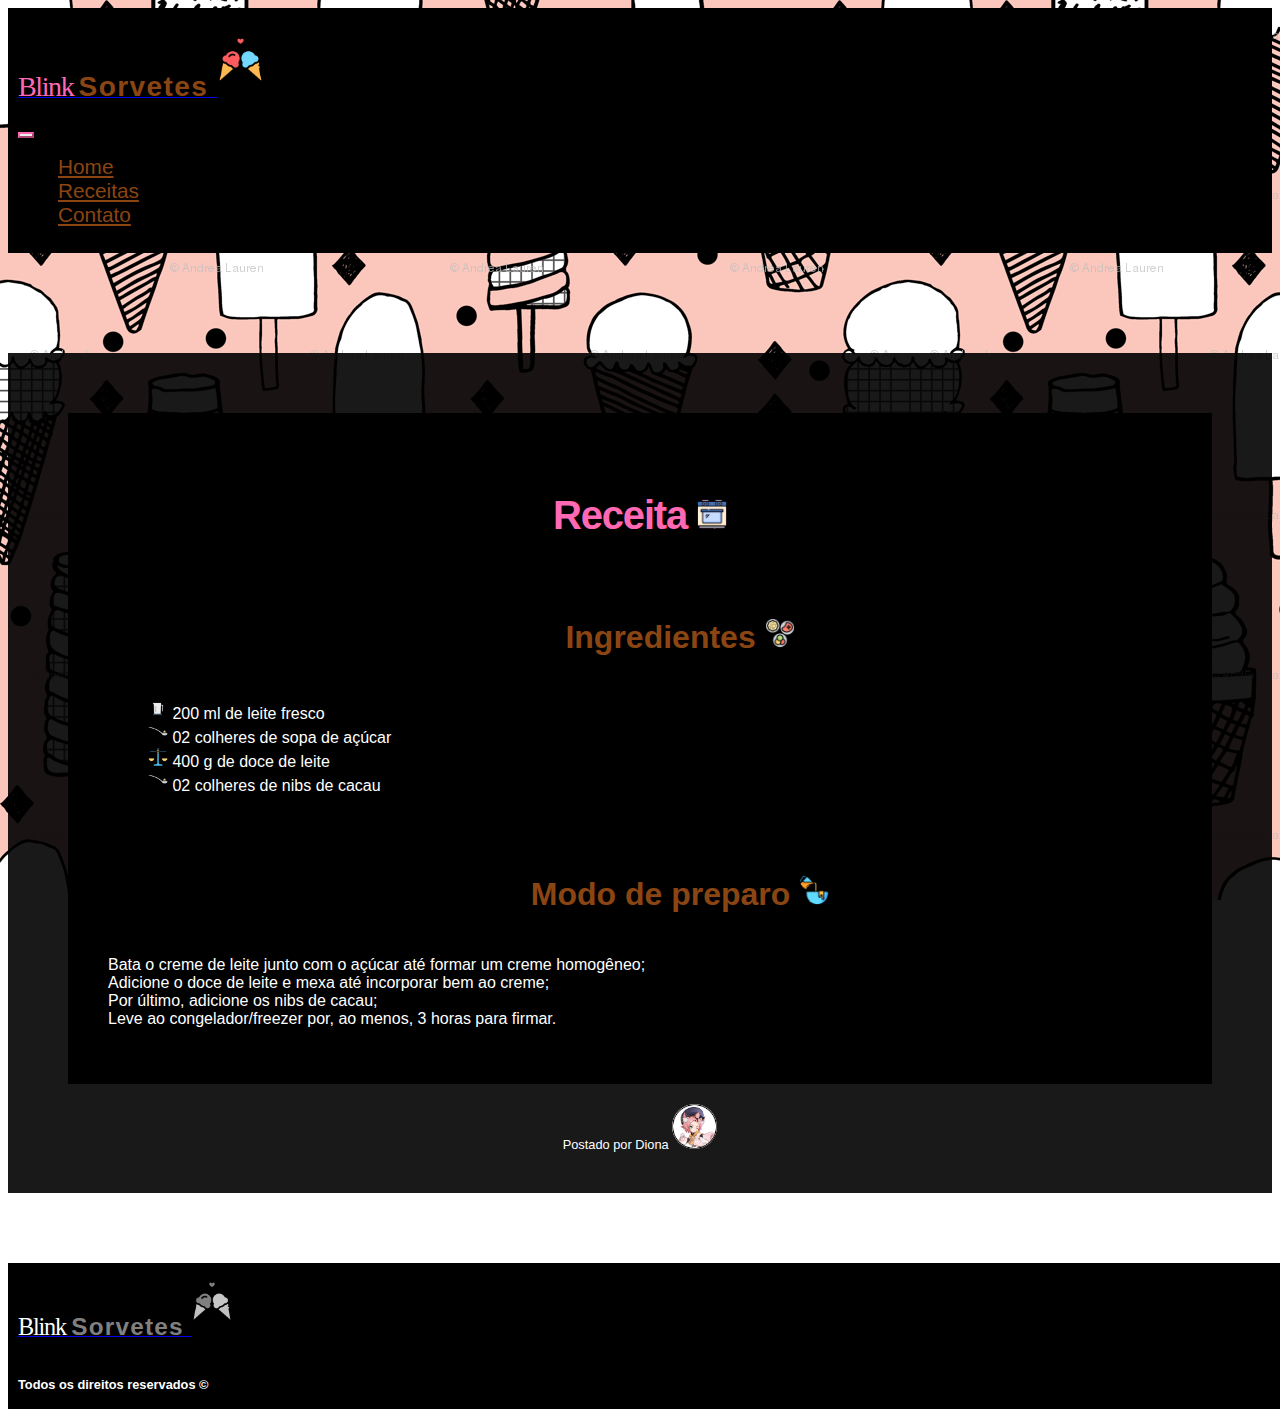
<file: sorvete-docedeleite.html>
<!DOCTYPE html>
<html lang="pt-br">
  <head>
    <!-- Meta tags Obrigatórias -->
    <meta charset="utf-8">
    <meta name="viewport" content="width=device-width, initial-scale=1, shrink-to-fit=no">

    <!-- Bootstrap CSS -->
    <link rel="stylesheet" href="https://stackpath.bootstrapcdn.com/bootstrap/4.1.3/css/bootstrap.min.css" integrity="sha384-MCw98/SFnGE8fJT3GXwEOngsV7Zt27NXFoaoApmYm81iuXoPkFOJwJ8ERdknLPMO" crossorigin="anonymous">

    <!-- Font Awesome -->
    <link rel="stylesheet" href="https://use.fontawesome.com/releases/v5.3.1/css/all.css" integrity="sha384-mzrmE5qonljUremFsqc01SB46JvROS7bZs3IO2EmfFsd15uHvIt+Y8vEf7N7fWAU" crossorigin="anonymous">

    <!-- HTML5Shiv -->
    <!--[if lt IE 9]>
      <script src="https://oss.maxcdn.com/html5shiv/3.7.2/html5shiv.min.js"></script>
    <![endif]-->

    <!-- Estilo customizado -->
    <link rel="stylesheet" type="text/css" href="css/estilo.css">
    <link rel="icon" href="imagens/favicon.png">

    <title>Blink Sorvetes - Doce de leite</title>
  </head>
  <body>

    <header> <!-- Início do Cabeçalho -->

      <nav class = "navbar navbar-expand-md  fixed-top navbar-cor" > <!-- Início da Barra de Navegação -->

        <div class = "container">


            <a href="index.html" class="navbar-brand link-logo">
              
                <h3><span class="titulo-1">Blink</span> <span class="titulo-2">Sorvetes <img src="imagens/icon.png" width="45"></span></h3> 

            </a>


            <button class="navbar-toggler" data-toggle = "collapse" data-target = "#nav-main">
              <i class="fas fa-bars hamb"></i>
            </button>

            <div class="collapse navbar-collapse" id="nav-main">

              <ul class="navbar-nav ml-auto">

                <li class="nav-item"><a href="index.html" class="nav-link">Home</a></li>
                <li class="nav-item"><a href="receitas.html" class="nav-link">Receitas</a></li>
                <li class="nav-item"><a href="contato.html" class="nav-link">Contato</a></li>


              </ul>


          </div>

        </div>

      </nav>

    </header> <!-- Fim do Cabeçalho -->

    <section>


      <div class="container align-self-center">

        <div class="row recipes">



        

        <div class="col-md-6">

          <div class="row rec-tutorial">

            <h3 class="mb-4 ml-5"> Receita <img class="mb-2" src="imagens/oven-icon.png" width="30"></h3>

            <h4 class="mb-4 ml-5 ing-title">Ingredientes <img class="mb-2 d-none d-lg-inline"  src="imagens/ingredients-icon.png" width="30"></h4>

            <ul>

              <li><img  src="imagens/jug-icon.png" width="20"> 200 ml de leite fresco</li>

              <li><img  src="imagens/spoon-icon.png" width="20"> 02 colheres de sopa de açúcar</li>

              <li><img  src="imagens/grams-icon.png" width="20"> 400 g de doce de leite</li>

              <li><img  src="imagens/spoon-icon.png" width="20"> 02 colheres de nibs de cacau</li>


            </ul>

            <h4 class="mb-4 prep-title">Modo de preparo <img class="mb-3 d-none d-lg-inline" src="imagens/prepare-icon.png" width="30"></h4>

            <p>
              Bata o creme de leite junto com o açúcar até formar um creme homogêneo; <br>
              Adicione o doce de leite e mexa até incorporar bem ao creme; <br>
              Por último, adicione os nibs de cacau; <br>
              Leve ao congelador/freezer por, ao menos, 3 horas para firmar. 
              
            </p>


          </div>

        </div>

        <div class="col-md-6 imagem-deco-docedeleite d-none d-lg-inline"></div>

        <span class="ml-5 post">Postado por Diona <a href="https://genshin-impact.fandom.com/wiki/Diona" target="_blank"><img class="ml-3 usuario" src="imagens/usuario8.jpg" width="45"></a></span>

      </div>


    </div>
        
    </section>
 
    <footer> <!-- Início da sessão Rodapé -->

      <div class="container">

        <div class="row">

          <div class="col-md-12">

              <h3><a href="index.html" class="navbar-brand">
                <span class="titulo-rodape-1">Blink</span> <span class="titulo-rodape-2">Sorvetes <img class="icone-rodape" src="imagens/icon.png" width="40"> </span>
              </a></h3>


             <h4 class="copyright"> Todos os direitos reservados &copy</h4>



              <ul>

                <li> <a href=""> <i class="fab fa-facebook-square fa-3x"> </i> </a> </li>

                <li> <a href=""> <i class="fab fa-instagram fa-3x"></i> </a> </li>

                <li> <a href=""> <i class="fab fa-twitter fa-3x"></i> </a> </li>

              </ul>



          </div>

        </div>

      </div>

    </footer> <!-- Fim da sessão Rodapé -->
    
    
    

    <!-- JavaScript (Opcional) -->
    <!-- jQuery primeiro, depois Popper.js, depois Bootstrap JS -->
    <script src="https://code.jquery.com/jquery-3.3.1.slim.min.js" integrity="sha384-q8i/X+965DzO0rT7abK41JStQIAqVgRVzpbzo5smXKp4YfRvH+8abtTE1Pi6jizo" crossorigin="anonymous"></script>
    <script src="https://cdnjs.cloudflare.com/ajax/libs/popper.js/1.14.3/umd/popper.min.js" integrity="sha384-ZMP7rVo3mIykV+2+9J3UJ46jBk0WLaUAdn689aCwoqbBJiSnjAK/l8WvCWPIPm49" crossorigin="anonymous"></script>
    <script src="https://stackpath.bootstrapcdn.com/bootstrap/4.1.3/js/bootstrap.min.js" integrity="sha384-ChfqqxuZUCnJSK3+MXmPNIyE6ZbWh2IMqE241rYiqJxyMiZ6OW/JmZQ5stwEULTy" crossorigin="anonymous"></script>
  </body>
</html>
</file>
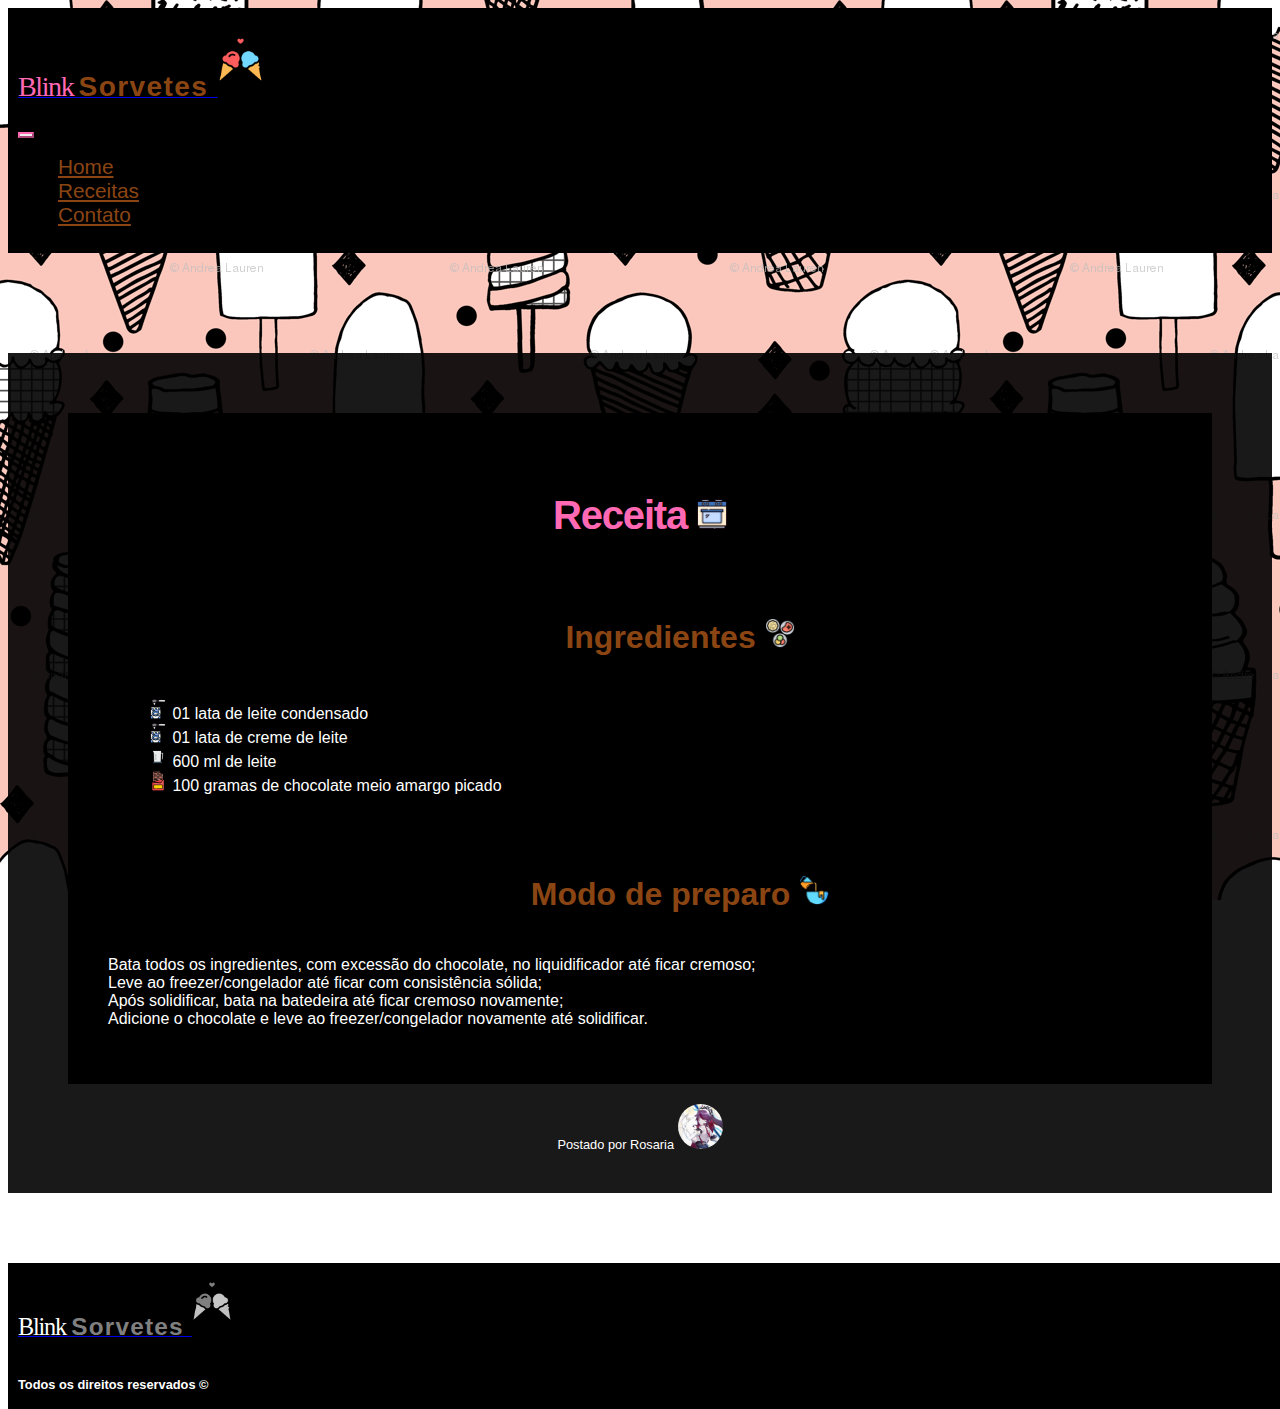
<file: sorvete-flocos.html>
<!DOCTYPE html>
<html lang="pt-br">
  <head>
    <!-- Meta tags Obrigatórias -->
    <meta charset="utf-8">
    <meta name="viewport" content="width=device-width, initial-scale=1, shrink-to-fit=no">

    <!-- Bootstrap CSS -->
    <link rel="stylesheet" href="https://stackpath.bootstrapcdn.com/bootstrap/4.1.3/css/bootstrap.min.css" integrity="sha384-MCw98/SFnGE8fJT3GXwEOngsV7Zt27NXFoaoApmYm81iuXoPkFOJwJ8ERdknLPMO" crossorigin="anonymous">

    <!-- Font Awesome -->
    <link rel="stylesheet" href="https://use.fontawesome.com/releases/v5.3.1/css/all.css" integrity="sha384-mzrmE5qonljUremFsqc01SB46JvROS7bZs3IO2EmfFsd15uHvIt+Y8vEf7N7fWAU" crossorigin="anonymous">

    <!-- HTML5Shiv -->
    <!--[if lt IE 9]>
      <script src="https://oss.maxcdn.com/html5shiv/3.7.2/html5shiv.min.js"></script>
    <![endif]-->

    <!-- Estilo customizado -->
    <link rel="stylesheet" type="text/css" href="css/estilo.css">
    <link rel="icon" href="imagens/favicon.png">

    <title>Blink Sorvetes - Flocos</title>
  </head>
  <body>

    <header> <!-- Início do Cabeçalho -->

      <nav class = "navbar navbar-expand-md  fixed-top navbar-cor" > <!-- Início da Barra de Navegação -->

        <div class = "container">


            <a href="index.html" class="navbar-brand link-logo">
              
                <h3><span class="titulo-1">Blink</span> <span class="titulo-2">Sorvetes <img src="imagens/icon.png" width="45"></span></h3> 

            </a>


            <button class="navbar-toggler" data-toggle = "collapse" data-target = "#nav-main">
              <i class="fas fa-bars hamb"></i>
            </button>

            <div class="collapse navbar-collapse" id="nav-main">

              <ul class="navbar-nav ml-auto">

                <li class="nav-item"><a href="index.html" class="nav-link">Home</a></li>
                <li class="nav-item"><a href="receitas.html" class="nav-link">Receitas</a></li>
                <li class="nav-item"><a href="contato.html" class="nav-link">Contato</a></li>


              </ul>


          </div>

        </div>

      </nav>

    </header> <!-- Fim do Cabeçalho -->

    <section>


      <div class="container align-self-center">

        <div class="row recipes">



        

        <div class="col-md-6">

          <div class="row rec-tutorial">

            <h3 class="mb-4 ml-5"> Receita <img class="mb-2" src="imagens/oven-icon.png" width="30"></h3>

            <h4 class="mb-4 ml-5 ing-title">Ingredientes <img class="mb-2 d-none d-lg-inline"  src="imagens/ingredients-icon.png" width="30"></h4>

            <ul>

              <li><img  src="imagens/can-icon.png" width="20"> 01 lata de leite condensado</li>

              <li><img  src="imagens/can-icon.png" width="20"> 01 lata de creme de leite</li>

              <li><img  src="imagens/jug-icon.png" width="20"> 600 ml de leite</li>

              <li><img  src="imagens/chocolate_bar-icon.png" width="20"> 100 gramas de chocolate meio amargo picado</li>


            </ul>

            <h4 class="mb-4 prep-title">Modo de preparo <img class="mb-3 d-none d-lg-inline" src="imagens/prepare-icon.png" width="30"></h4>

            <p>
              Bata todos os ingredientes, com excessão do chocolate, no liquidificador até ficar cremoso; <br>
              Leve ao freezer/congelador até ficar com consistência sólida; <br>
              Após solidificar, bata na batedeira até ficar cremoso novamente; <br>
              Adicione o chocolate e leve ao freezer/congelador novamente até solidificar. 
              
            </p>


          </div>

        </div>

        <div class="col-md-6 imagem-deco-flocos d-none d-lg-inline"></div>

        <span class="ml-5 post">Postado por Rosaria <a href="https://genshin-impact.fandom.com/wiki/Rosaria" target="_blank"><img class="ml-3 usuario" src="imagens/usuario9.jpg" width="45"></a></span>

      </div>


    </div>
        
    </section>
 
    <footer> <!-- Início da sessão Rodapé -->

      <div class="container">

        <div class="row">

          <div class="col-md-12">

              <h3><a href="index.html" class="navbar-brand">
                <span class="titulo-rodape-1">Blink</span> <span class="titulo-rodape-2">Sorvetes <img class="icone-rodape" src="imagens/icon.png" width="40"> </span>
              </a></h3>


             <h4 class="copyright"> Todos os direitos reservados &copy</h4>



              <ul>

                <li> <a href=""> <i class="fab fa-facebook-square fa-3x"> </i> </a> </li>

                <li> <a href=""> <i class="fab fa-instagram fa-3x"></i> </a> </li>

                <li> <a href=""> <i class="fab fa-twitter fa-3x"></i> </a> </li>

              </ul>



          </div>

        </div>

      </div>

    </footer> <!-- Fim da sessão Rodapé -->
    
    
    

    <!-- JavaScript (Opcional) -->
    <!-- jQuery primeiro, depois Popper.js, depois Bootstrap JS -->
    <script src="https://code.jquery.com/jquery-3.3.1.slim.min.js" integrity="sha384-q8i/X+965DzO0rT7abK41JStQIAqVgRVzpbzo5smXKp4YfRvH+8abtTE1Pi6jizo" crossorigin="anonymous"></script>
    <script src="https://cdnjs.cloudflare.com/ajax/libs/popper.js/1.14.3/umd/popper.min.js" integrity="sha384-ZMP7rVo3mIykV+2+9J3UJ46jBk0WLaUAdn689aCwoqbBJiSnjAK/l8WvCWPIPm49" crossorigin="anonymous"></script>
    <script src="https://stackpath.bootstrapcdn.com/bootstrap/4.1.3/js/bootstrap.min.js" integrity="sha384-ChfqqxuZUCnJSK3+MXmPNIyE6ZbWh2IMqE241rYiqJxyMiZ6OW/JmZQ5stwEULTy" crossorigin="anonymous"></script>
  </body>
</html>
</file>
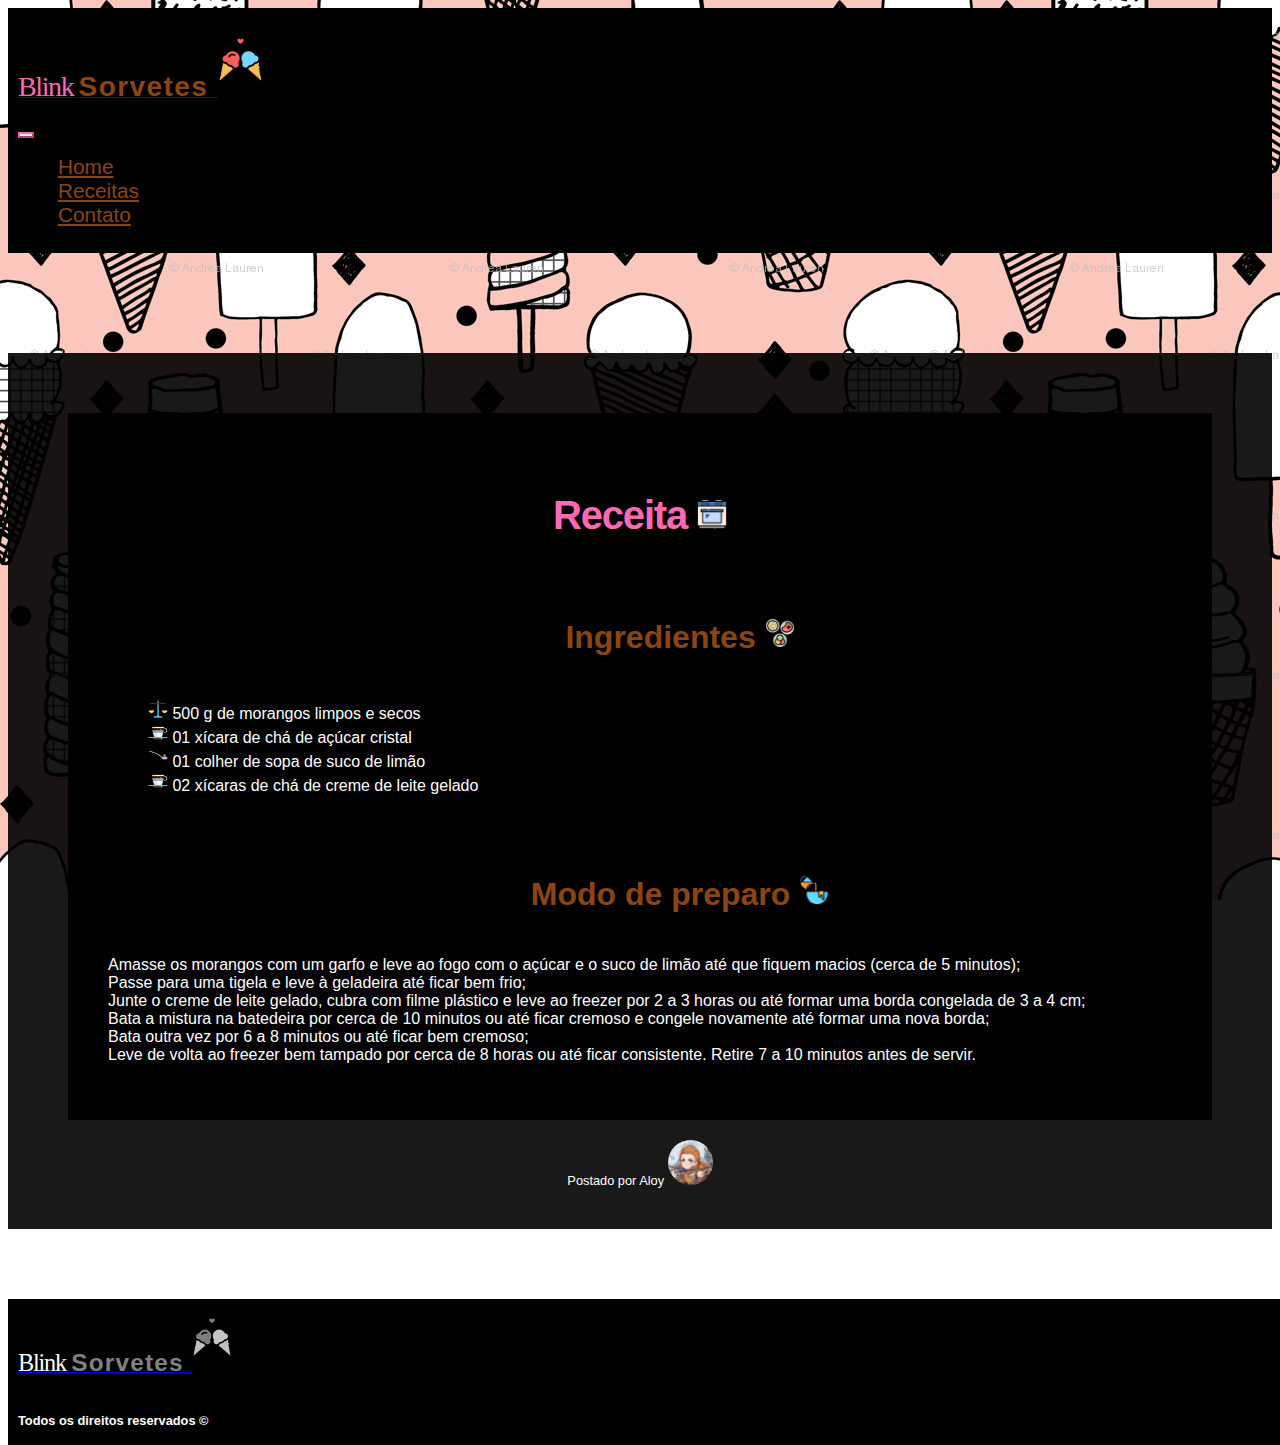
<file: sorvete-morango.html>
<!DOCTYPE html>
<html lang="pt-br">
  <head>
    <!-- Meta tags Obrigatórias -->
    <meta charset="utf-8">
    <meta name="viewport" content="width=device-width, initial-scale=1, shrink-to-fit=no">

    <!-- Bootstrap CSS -->
    <link rel="stylesheet" href="https://stackpath.bootstrapcdn.com/bootstrap/4.1.3/css/bootstrap.min.css" integrity="sha384-MCw98/SFnGE8fJT3GXwEOngsV7Zt27NXFoaoApmYm81iuXoPkFOJwJ8ERdknLPMO" crossorigin="anonymous">

    <!-- Font Awesome -->
    <link rel="stylesheet" href="https://use.fontawesome.com/releases/v5.3.1/css/all.css" integrity="sha384-mzrmE5qonljUremFsqc01SB46JvROS7bZs3IO2EmfFsd15uHvIt+Y8vEf7N7fWAU" crossorigin="anonymous">

    <!-- HTML5Shiv -->
    <!--[if lt IE 9]>
      <script src="https://oss.maxcdn.com/html5shiv/3.7.2/html5shiv.min.js"></script>
    <![endif]-->

    <!-- Estilo customizado -->
    <link rel="stylesheet" type="text/css" href="css/estilo.css">
    <link rel="icon" href="imagens/favicon.png">

    <title>Blink Sorvetes - Morango</title>
  </head>
  <body>

    <header> <!-- Início do Cabeçalho -->

      <nav class = "navbar navbar-expand-md  fixed-top navbar-cor" > <!-- Início da Barra de Navegação -->

        <div class = "container">


            <a href="index.html" class="navbar-brand link-logo">
              
                <h3><span class="titulo-1">Blink</span> <span class="titulo-2">Sorvetes <img src="imagens/icon.png" width="45"></span></h3> 

            </a>


            <button class="navbar-toggler" data-toggle = "collapse" data-target = "#nav-main">
              <i class="fas fa-bars hamb"></i>
            </button>

            <div class="collapse navbar-collapse" id="nav-main">

              <ul class="navbar-nav ml-auto">

                <li class="nav-item"><a href="index.html" class="nav-link">Home</a></li>
                <li class="nav-item"><a href="receitas.html" class="nav-link">Receitas</a></li>
                <li class="nav-item"><a href="contato.html" class="nav-link">Contato</a></li>


              </ul>


          </div>

        </div>

      </nav>

    </header> <!-- Fim do Cabeçalho -->

    <section>


      <div class="container align-self-center">

        <div class="row recipes">



        

        <div class="col-md-6">

          <div class="row rec-tutorial">

            <h3 class="mb-4 ml-5"> Receita <img class="mb-2" src="imagens/oven-icon.png" width="30"></h3>

            <h4 class="mb-4 ml-5 ing-title">Ingredientes <img class="mb-2 d-none d-lg-inline"  src="imagens/ingredients-icon.png" width="30"></h4>

            <ul>

              <li><img  src="imagens/grams-icon.png" width="20"> 500 g de morangos limpos e secos</li>

              <li><img  src="imagens/cup-icon.png" width="20"> 01 xícara de chá de açúcar cristal</li>

              <li><img  src="imagens/spoon-icon.png" width="20"> 01 colher de sopa de suco de limão</li>

              <li><img  src="imagens/cup-icon.png" width="20"> 02 xícaras de chá de creme de leite gelado </li>


            </ul>

            <h4 class="mb-4 prep-title">Modo de preparo <img class="mb-3 d-none d-lg-inline" src="imagens/prepare-icon.png" width="30"></h4>

            <p>
             Amasse os morangos com um garfo e leve ao fogo com o açúcar e o suco de limão até que fiquem macios (cerca de 5 minutos); <br>
             Passe para uma tigela e leve à geladeira até ficar bem frio; <br>
             Junte o creme de leite gelado, cubra com filme plástico e leve ao freezer por 2 a 3 horas ou até formar uma borda congelada de 3 a 4 cm; <br>
             Bata a mistura na batedeira por cerca de 10 minutos ou até ficar cremoso e congele novamente até formar uma nova borda; <br>
             Bata outra vez por 6 a 8 minutos ou até ficar bem cremoso; <br>
             Leve de volta ao freezer bem tampado por cerca de 8 horas ou até ficar consistente. Retire 7 a 10 minutos antes de servir. <br>
 
              
            </p>


          </div>

        </div>

        <div class="col-md-6 imagem-deco-morango d-none d-lg-inline"></div>

        <span class="ml-5 post">Postado por Aloy <a href="https://genshin-impact.fandom.com/wiki/Aloy" target="_blank"><img class="ml-3 usuario" src="imagens/usuario10.jpg" width="45"></a></span>

      </div>


    </div>
        
    </section>
 
    <footer> <!-- Início da sessão Rodapé -->

      <div class="container">

        <div class="row">

          <div class="col-md-12">

              <h3><a href="index.html" class="navbar-brand">
                <span class="titulo-rodape-1">Blink</span> <span class="titulo-rodape-2">Sorvetes <img class="icone-rodape" src="imagens/icon.png" width="40"> </span>
              </a></h3>


             <h4 class="copyright"> Todos os direitos reservados &copy</h4>



              <ul>

                <li> <a href=""> <i class="fab fa-facebook-square fa-3x"> </i> </a> </li>

                <li> <a href=""> <i class="fab fa-instagram fa-3x"></i> </a> </li>

                <li> <a href=""> <i class="fab fa-twitter fa-3x"></i> </a> </li>

              </ul>



          </div>

        </div>

      </div>

    </footer> <!-- Fim da sessão Rodapé -->
    
    
    

    <!-- JavaScript (Opcional) -->
    <!-- jQuery primeiro, depois Popper.js, depois Bootstrap JS -->
    <script src="https://code.jquery.com/jquery-3.3.1.slim.min.js" integrity="sha384-q8i/X+965DzO0rT7abK41JStQIAqVgRVzpbzo5smXKp4YfRvH+8abtTE1Pi6jizo" crossorigin="anonymous"></script>
    <script src="https://cdnjs.cloudflare.com/ajax/libs/popper.js/1.14.3/umd/popper.min.js" integrity="sha384-ZMP7rVo3mIykV+2+9J3UJ46jBk0WLaUAdn689aCwoqbBJiSnjAK/l8WvCWPIPm49" crossorigin="anonymous"></script>
    <script src="https://stackpath.bootstrapcdn.com/bootstrap/4.1.3/js/bootstrap.min.js" integrity="sha384-ChfqqxuZUCnJSK3+MXmPNIyE6ZbWh2IMqE241rYiqJxyMiZ6OW/JmZQ5stwEULTy" crossorigin="anonymous"></script>
  </body>
</html>
</file>
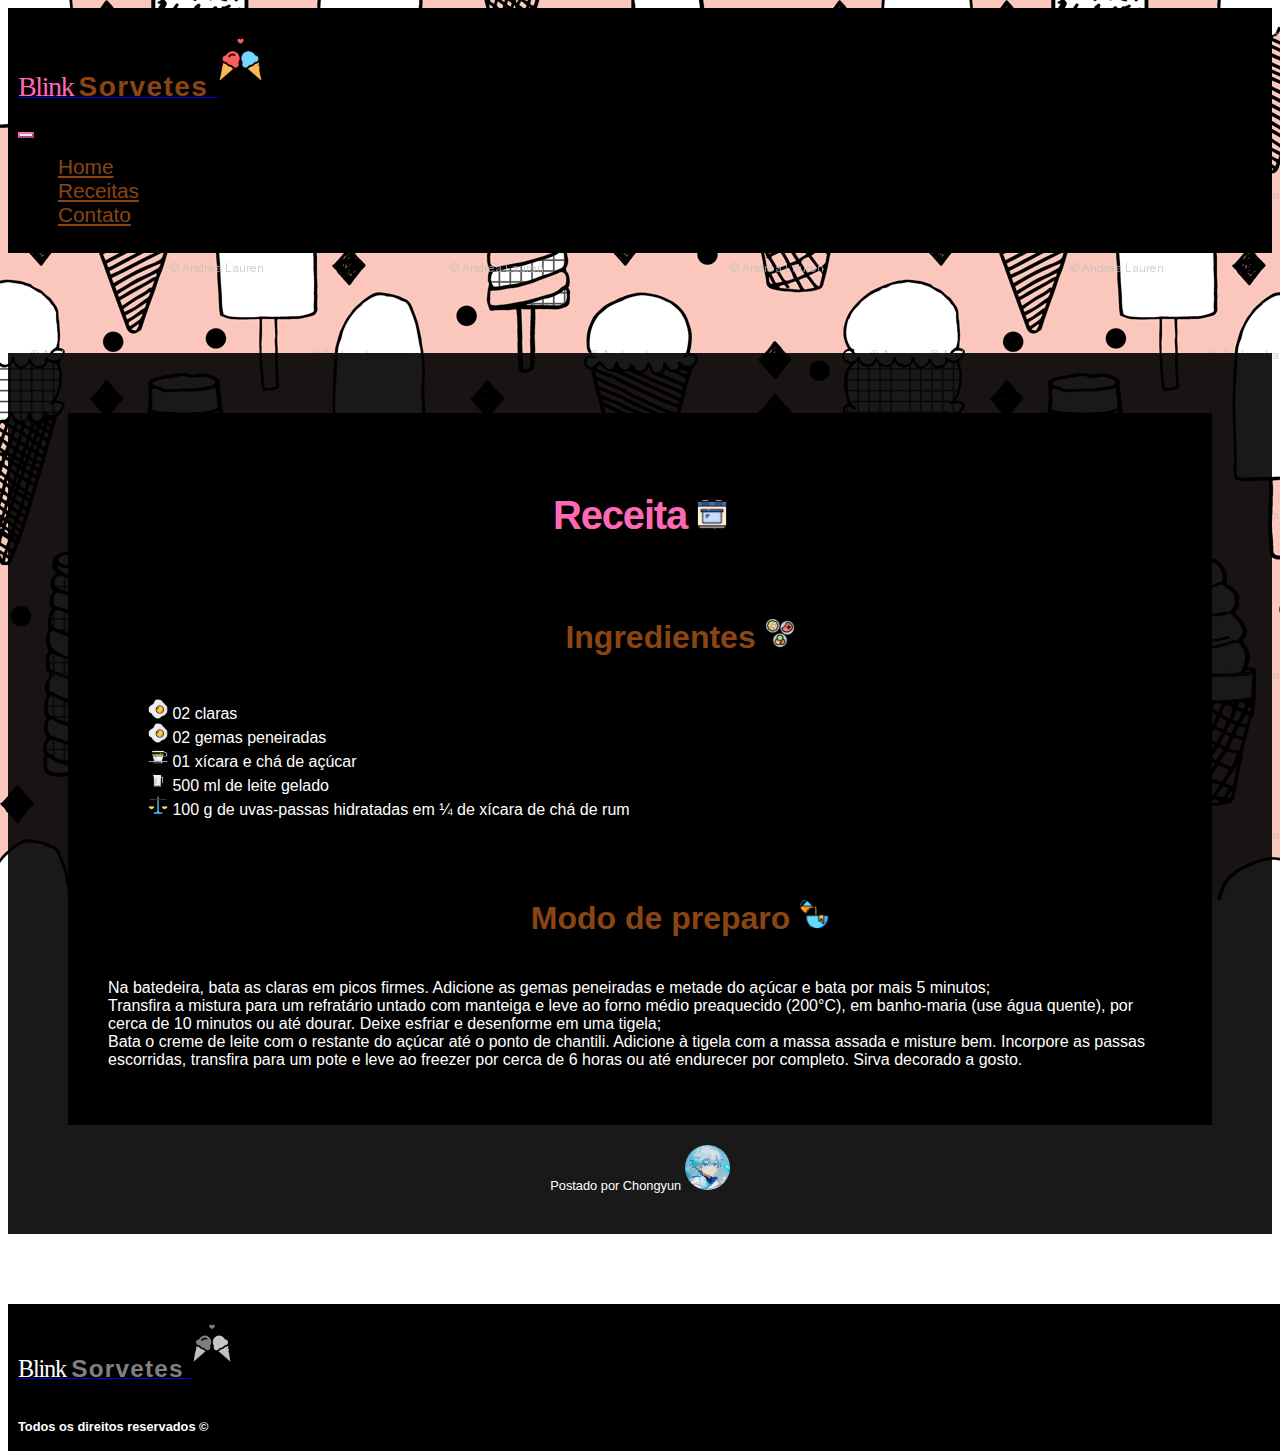
<file: sorvete-passas_ao_rum.html>
<!DOCTYPE html>
<html lang="pt-br">
  <head>
    <!-- Meta tags Obrigatórias -->
    <meta charset="utf-8">
    <meta name="viewport" content="width=device-width, initial-scale=1, shrink-to-fit=no">

    <!-- Bootstrap CSS -->
    <link rel="stylesheet" href="https://stackpath.bootstrapcdn.com/bootstrap/4.1.3/css/bootstrap.min.css" integrity="sha384-MCw98/SFnGE8fJT3GXwEOngsV7Zt27NXFoaoApmYm81iuXoPkFOJwJ8ERdknLPMO" crossorigin="anonymous">

    <!-- Font Awesome -->
    <link rel="stylesheet" href="https://use.fontawesome.com/releases/v5.3.1/css/all.css" integrity="sha384-mzrmE5qonljUremFsqc01SB46JvROS7bZs3IO2EmfFsd15uHvIt+Y8vEf7N7fWAU" crossorigin="anonymous">

    <!-- HTML5Shiv -->
    <!--[if lt IE 9]>
      <script src="https://oss.maxcdn.com/html5shiv/3.7.2/html5shiv.min.js"></script>
    <![endif]-->

    <!-- Estilo customizado -->
    <link rel="stylesheet" type="text/css" href="css/estilo.css">
    <link rel="icon" href="imagens/favicon.png">

    <title>Blink Sorvetes - Passas ao Rum</title>
  </head>
  <body>

    <header> <!-- Início do Cabeçalho -->

      <nav class = "navbar navbar-expand-md  fixed-top navbar-cor" > <!-- Início da Barra de Navegação -->

        <div class = "container">


            <a href="index.html" class="navbar-brand link-logo">
              
                <h3><span class="titulo-1">Blink</span> <span class="titulo-2">Sorvetes <img src="imagens/icon.png" width="45"></span></h3> 

            </a>


            <button class="navbar-toggler" data-toggle = "collapse" data-target = "#nav-main">
              <i class="fas fa-bars hamb"></i>
            </button>

            <div class="collapse navbar-collapse" id="nav-main">

              <ul class="navbar-nav ml-auto">

                <li class="nav-item"><a href="index.html" class="nav-link">Home</a></li>
                <li class="nav-item"><a href="receitas.html" class="nav-link">Receitas</a></li>
                <li class="nav-item"><a href="contato.html" class="nav-link">Contato</a></li>


              </ul>


          </div>

        </div>

      </nav>

    </header> <!-- Fim do Cabeçalho -->

    <section>


      <div class="container align-self-center">

        <div class="row recipes">



        

        <div class="col-md-6">

          <div class="row rec-tutorial">

            <h3 class="mb-4 ml-5"> Receita <img class="mb-2" src="imagens/oven-icon.png" width="30"></h3>

            <h4 class="mb-4 ml-5 ing-title">Ingredientes <img class="mb-2 d-none d-lg-inline"  src="imagens/ingredients-icon.png" width="30"></h4>

            <ul>

              <li><img  src="imagens/egg-icon.png" width="20"> 02 claras </li>

              <li><img  src="imagens/egg-icon.png" width="20"> 02 gemas peneiradas </li>

              <li><img  src="imagens/cup-icon.png" width="20"> 01 xícara e chá de açúcar </li>

              <li><img  src="imagens/jug-icon.png" width="20"> 500 ml de leite gelado </li>

              <li><img  src="imagens/grams-icon.png" width="20"> 100 g de uvas-passas hidratadas em ¼ de xícara de chá de rum </li>


            </ul>

            <h4 class="mb-4 prep-title">Modo de preparo <img class="mb-3 d-none d-lg-inline" src="imagens/prepare-icon.png" width="30"></h4>

            <p>
              Na batedeira, bata as claras em picos firmes. Adicione as gemas peneiradas e
              metade do açúcar e bata por mais 5 minutos;<br>
              Transfira a mistura para um refratário untado com manteiga e leve ao forno
              médio preaquecido (200°C), em banho-maria (use água quente), por cerca de
              10 minutos ou até dourar. Deixe esfriar e desenforme em uma tigela; <br>
              Bata o creme de leite com o restante do açúcar até o ponto de chantili.
              Adicione à tigela com a massa assada e misture bem. Incorpore as passas
              escorridas, transfira para um pote e leve ao freezer por cerca de 6 horas ou até
              endurecer por completo. Sirva decorado a gosto.
 
              
            </p>


          </div>

        </div>

        <div class="col-md-6 imagem-deco-rum d-none d-lg-inline"></div>

        <span class="ml-5 post">Postado por Chongyun <a href="https://genshin-impact.fandom.com/wiki/Chongyun" target="_Blank"><img class="ml-3 usuario" src="imagens/usuario11.jpg" width="45"></a></span>

      </div>


    </div>
        
    </section>
 
    <footer> <!-- Início da sessão Rodapé -->

      <div class="container">

        <div class="row">

          <div class="col-md-12">

              <h3><a href="index.html" class="navbar-brand">
                <span class="titulo-rodape-1">Blink</span> <span class="titulo-rodape-2">Sorvetes <img class="icone-rodape" src="imagens/icon.png" width="40"> </span>
              </a></h3>


             <h4 class="copyright"> Todos os direitos reservados &copy</h4>



              <ul>

                <li> <a href=""> <i class="fab fa-facebook-square fa-3x"> </i> </a> </li>

                <li> <a href=""> <i class="fab fa-instagram fa-3x"></i> </a> </li>

                <li> <a href=""> <i class="fab fa-twitter fa-3x"></i> </a> </li>

              </ul>



          </div>

        </div>

      </div>

    </footer> <!-- Fim da sessão Rodapé -->
    
    
    

    <!-- JavaScript (Opcional) -->
    <!-- jQuery primeiro, depois Popper.js, depois Bootstrap JS -->
    <script src="https://code.jquery.com/jquery-3.3.1.slim.min.js" integrity="sha384-q8i/X+965DzO0rT7abK41JStQIAqVgRVzpbzo5smXKp4YfRvH+8abtTE1Pi6jizo" crossorigin="anonymous"></script>
    <script src="https://cdnjs.cloudflare.com/ajax/libs/popper.js/1.14.3/umd/popper.min.js" integrity="sha384-ZMP7rVo3mIykV+2+9J3UJ46jBk0WLaUAdn689aCwoqbBJiSnjAK/l8WvCWPIPm49" crossorigin="anonymous"></script>
    <script src="https://stackpath.bootstrapcdn.com/bootstrap/4.1.3/js/bootstrap.min.js" integrity="sha384-ChfqqxuZUCnJSK3+MXmPNIyE6ZbWh2IMqE241rYiqJxyMiZ6OW/JmZQ5stwEULTy" crossorigin="anonymous"></script>
  </body>
</html>
</file>
<file: css/estilo.css>
/* ------ Layout ------ */
html, body{
	height:  100%;
}
body{
	background: url(../imagens/capa.png);
	background-attachment: fixed;
	font-family: Helvetica, Arial, sans-serif;

}
/* ------ Barra de navegação ------ */
header{
	margin-bottom: 100px;
}
nav.navbar-cor{
	background: black;
	padding: 10px;
}
.navbar-cor .navbar-nav .nav-link{
	color:  rgba(139,69,19);

}
.navbar-cor .navbar-nav .nav-link:hover{
	color:  #FF69B4;
}



.navbar-cor .link-logo img{
	padding-bottom: 14px;
}

.navbar-cor .link-logo  .titulo-1{
	font-family: Brush Script MT, Brush Script Std, cursive;
	color: #FF69B4;
	letter-spacing: -0.05em;
	font-weight: 500;
}

.navbar-cor .link-logo  .titulo-2{
	font-family: Trebuchet MS, sans-serif;
	color: rgba(139,69,19);
	letter-spacing: 0.05em;
	font-weight: 700;

}

.navbar-cor .navbar-toggler {
	color: #FF69B4;

	border-color: rgba(255,105,180);

}

@media  (max-width: 991.98px) { 
	.navbar-cor .link-logo  .titulo-1, .navbar-cor .link-logo  .titulo-2{
		font-size: 1em;
	}
	.navbar-cor .navbar-nav .nav-link{
		font-size: 0.8em;
	}

 }

 @media  (min-width: 991.98px) { 
	.navbar-cor .link-logo  .titulo-1, .navbar-cor .link-logo  .titulo-2{
		font-size: 1.5em;
	}
	.navbar-cor .navbar-nav .nav-link{
		font-size: 1.3em;
	}

 }


/* ------ Banner ------ */
.info{
	background: rgba(0,0,0, 0.9);
	margin: 60px 0px 30px 0px;
	padding: 20px 15px;

}
.titulo-banner{
	color: #FF69B4;
	margin: 50px 0px;
	text-align: center;
}

.foto-banner{
	display: block;
}
.sorvete-tipo, .sorvete-tipo:hover {
	text-decoration: none;
	padding: 10px;
	font-size: 1.2em;
	letter-spacing: -0.06em;
	text-transform: uppercase;
}
.sorvete-tipo{
	color: black;
}

.sorvete-tipo:hover{
	text-decoration: underline;
	color: black;
}

.icone-carrossel{

	color: rgba(255,255,255);
	font-size: 2.5em;
}


/* ------ História ------ */

.historia{
	background: rgba(0, 0, 0);

	padding: 20px 30px;

	margin: 60px 0px 30px 0px;
}
.icone-historia-1{
	margin-right: 45px;
	margin-bottom: 5px;
}
.icone-historia-2{
	margin-left: 45px;
	margin-bottom: 5px;
}


.historia h2{
	color: #FF69B4;
	text-align: center;
	
}

@media  (max-width: 991.98px) { 
	.historia{
		margin-top: 120px;
	}

 }




.paragrafo-historia{
	color: white;
	margin-top: 50px;
}
/* ------ Curiosidades ------ */
.curiosidades{
	background: rgba(0, 0, 0);
	padding: 20px 30px;

	margin: 60px 0px 30px 0px;
	color: white;
}

.curiosidades h2{
	color: #FF69B4;
	text-align: center;
}


.lista-curiosidades {
	text-align: justify;
	padding: 15px;
	list-style-type: square;
}
.icone-curiosidades-1{
	margin-right: 45px;
	margin-bottom: 5px;
}
.icone-curiosidades-2{
	margin-left: 45px;
	margin-bottom: 5px;
}
/* ------ Rodapé ------ */
footer{
	background: black;
	padding: 0px 10px;
	margin-top:  40px;
	position: absolute;
	width: 100%;
}

.titulo-rodape-1, .titulo-rodape-2{
	font-size: 1.3em;
	margin-top: 30px;
}



.titulo-rodape-1{
	font-family: Brush Script MT, Brush Script Std, cursive;
	color: white;
	letter-spacing: -0.05em;
	font-weight: 500;
}

.titulo-rodape-2{
	font-family: Trebuchet MS, sans-serif;
	color: gray;
	letter-spacing: 0.05em;
	font-weight: 700;
}
.icone-rodape{
	color: whitesmoke;
	filter: grayscale(150%);
	-webkit-filter: grayscale(150%);
	-moz-filter: grayscale(150%);
	padding-bottom: 14px;
}

.copyright{
	color: white;
	float: left;
	font-size: 0.8em;
}
footer ul{
	list-style: none;
}

footer ul li{
	float: right;
	margin: 10px 15px;
}

footer ul li a{
	color: white;

}
footer ul li a:hover{
	color:  #FF69B4;

}

/* ------ Cartões de Receitas ------ */
.jumbo{
	background: black;
	color: white;
	margin: 40px 0px 30px 0px;
	padding: 15px;

}

.jumbo a{
	text-decoration: none;
	font-family: Trebuchet MS, sans-serif;
	color: #FF69B4;
	font-weight: 600;
	font-size: 1.6em;
}

.jumbo a:hover{
	color: rgba(139,69,19);
	text-decoration: underline;

}

.jumbo p{
	font-size: 1.3em;
}

/* ------ Página de Contato ------ */

.contato{
	background: rgba(0, 0, 0, 0.9);
	margin: 40px 0px 30px 0px;
	padding: 40px;
	color: white;
	text-align: center;
}
.contato h3{
	margin-bottom: 15px;
	color: #FF69B4;

}

.wpp-icon{
	color: #25D366;
}

.ig-icon{
	color: #bc2a8d;
}

.mail-icon{
	color: #B23121;
}

.proprietaria{
	border-radius: 60px;
}

/* ------ Recipes ------ */

.recipes{
	background: rgba(0, 0, 0, 0.9);
	margin: 40px 0px 30px 0px;
	padding: 40px;
	color: white;
	text-align: center;
}

.rec-tutorial{
	background: black;
	padding: 40px;
	margin: 20px;
}

.rec-tutorial h3{
	font-size: 2.5em;
	margin-bottom: 60px;
	color: #FF69B4;
	font-weight: 600;
	letter-spacing: -0.03em;
}

.recipes h4{
	margin-top: 80px;
	margin-left: 80px;
	color: rgba(139,69,19);
	font-size: 2em;
	font-weight: 570;
}

.recipes ul{
	list-style: none;
	text-align: left;

	margin-bottom: 40px;
}

.recipes p{
	text-align: left;
}

.imagem-deco-acai{
	background: url(../imagens/açai-deco.jpg);
	background-repeat: no-repeat;
	background-size: cover;
}
.imagem-deco-baunilha{
	background: url(../imagens/vanilla-deco.jpg);
	background-repeat: no-repeat;
	background-size: cover;
}
.imagem-deco-biscoito{
	background: url(../imagens/biscoito-deco.jpg);
	background-repeat: no-repeat;
	background-size: cover;
}
.imagem-deco-cafe{
	background: url(../imagens/coffee-deco.jpg);
	background-repeat: no-repeat;
	background-size: cover;
}
.imagem-deco-chaverde{
	background: url(../imagens/greentea-deco.jpg);
	background-repeat: no-repeat;
	background-size: cover;
}
.imagem-deco-chocolate{
	background: url(../imagens/chocolate-deco.jpg);
	background-repeat: no-repeat;
	background-size: cover;
}
.imagem-deco-coco{
	background: url(../imagens/coconut-deco.jpg);
	background-repeat: no-repeat;
	background-size: cover;
}
.imagem-deco-docedeleite{
	background: url(../imagens/docedeleite-deco.jpg);
	background-repeat: no-repeat;
	background-size: cover;
}
.imagem-deco-flocos{
	background: url(../imagens/flocos-deco.jpg);
	background-repeat: no-repeat;
	background-size: cover;
}
.imagem-deco-morango{
	background: url(../imagens/strawberry-deco.jpg);
	background-repeat: no-repeat;
	background-size: cover;
}
.imagem-deco-rum{
	background: url(../imagens/rum-deco.jpg);
	background-repeat: no-repeat;
	background-size: cover;
}

.recipes span{
	font-size: 0.8em;
}

.usuario{
	border-radius: 60px;
}

/* ------ Tipografia Responsiva ------ */

@media  (max-width: 991.98px) { 
	 .historia h2, .curiosidades h2 {
		font-size: 2em;
	}

	.media-body h3{
		font-size: 1.5em;
	}

	body{
		font-size: 0.8em;
	}

 }

 @media (min-width:  768px) and (max-width: 991.98px) {
 	.rec-tutorial{
 		margin: 0px;
 	}

 	.post{

 		display: none;
 	}
 }
</file>
